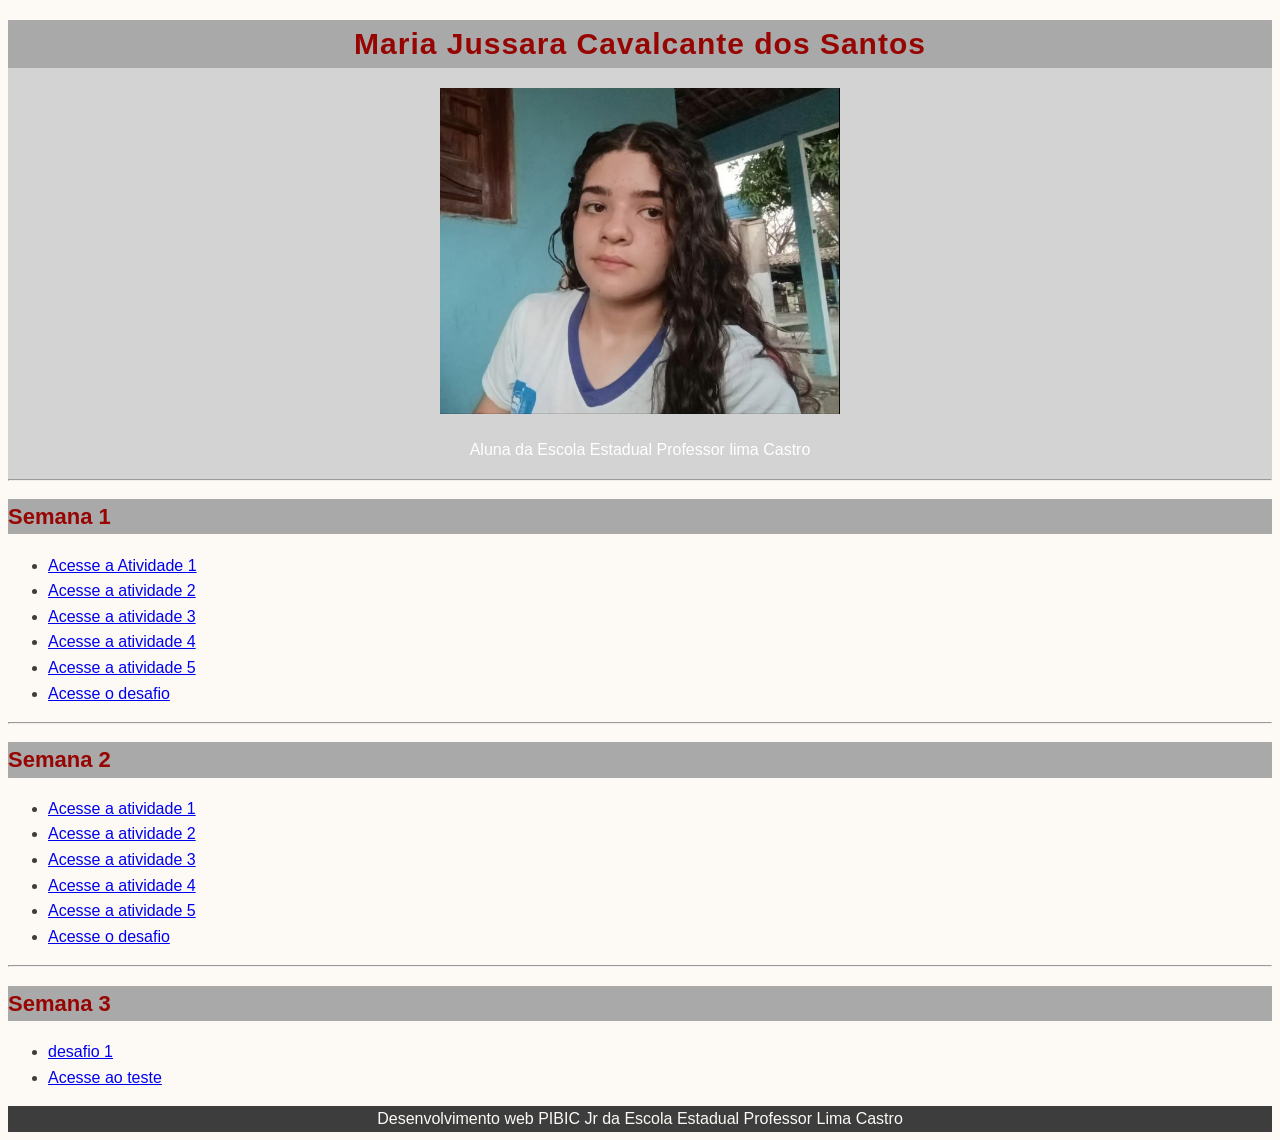
<file: index.html>
<!DOCTYPE html>
<html lang="pt-br">
<head>
    <meta charset="UTF-8">
    <meta name="viewport" content="width=device-width, initial-scale=1.0">
    <title>Meu projeto Web</title>
    <link rel="stylesheet" href="stile.css">
</head>
<body>
    <header>
   <h1>Maria Jussara Cavalcante dos Santos</h1> 
   <img class="minha-foto" src="IMG_20260611_094900.jpg"      alt="Minha foto" width="400">
   <p>Aluna da Escola Estadual Professor lima Castro</p>
  <hr>
    </header>
    <main>
 <h2 id="semana-1">Semana 1</h2>
   <ul>
    <li><a href="semana1/atv1.html">Acesse a Atividade 1</a></li>
    <li><a href="semana1/atv2.html">Acesse a atividade 2</a></li>
    <Li><a href="semana1/atv3.html">Acesse a atividade 3</a></Li>
    <li><a href="semana1/atv4.html">Acesse a atividade 4</a></li>
    <li><a href="semana1/atv5.html">Acesse a atividade 5</a></li>
    <li><a href="semana1/desafio1.html">Acesse o desafio</a></li>
   </ul>
 <hr>

<h2>Semana 2</h2>
   <ul>
    <li><a href="semana2/atv1.html">Acesse a atividade 1</a></li>
    <li><a href="semana2/brasil.html">Acesse a atividade 2</a></li>
    <li><a href="semana2/sedes.html">Acesse a atividade 3</a></li>
    <li><a href="semana2/curiosidades.html">Acesse a atividade 4</a></li>
    <li><a href="semana2/final.html">Acesse a atividade 5</a></li>
    <li><a href="semana2/desafio.html">Acesse o desafio</a></li>
   </ul>
<hr>
<h2>Semana 3</h2>
  <ul>
    <p>
     <li><a href="semana3/desafio.html">desafio 1 </a></li> 
     <li><a href="semana3/teste.css">Acesse ao teste</a></li>
    </p>






</ul>
    </main>
    <footer>Desenvolvimento web PIBIC Jr da Escola Estadual Professor Lima Castro</footer>
</body>
</html>
</file>
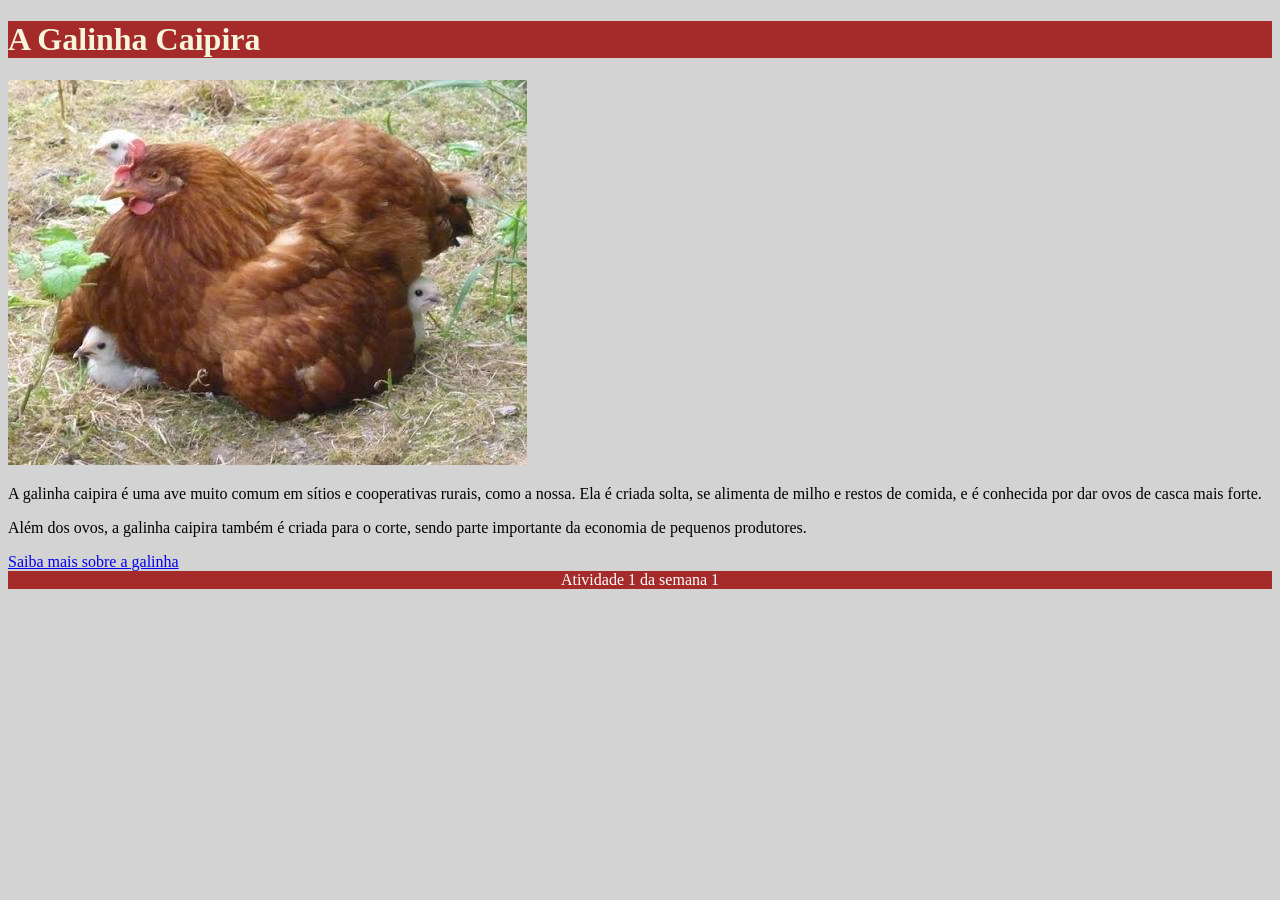
<file: semana1/atv1.html>
<!DOCTYPE html>
<html lang="pt-br">
<head>
    <meta charset="UTF-8">
    <meta name="viewport" content="width=device-width, initial-scale=1.0">
    <title>Atividade 1</title>
       <link rel="stylesheet"   href="../semana3/style.css">

</head>
<body>
    <header>
<h1>A Galinha Caipira</h1>
    </header>
    <img src="imagens1/galinha.jpeg" alt="Foto de uma galinha caipira">
    <p>A galinha caipira é uma ave muito comum em sítios e cooperativas rurais, como a nossa. Ela é criada solta, se alimenta de milho e restos de comida, e é conhecida por dar ovos de casca mais forte.</p>
    <p></p>
    <p>Além dos ovos, a galinha caipira também é criada para o corte, sendo parte importante da economia de pequenos produtores.</p>
    <p></p>
    <a href="https://pt.wikipedia.org/wiki/Galinha_caipira" target="_blank">Saiba mais sobre a galinha</a>
  <br>
<a href="../index.html"></a>
    <footer>Atividade 1 da semana 1</footer>

</body>
</html>
</file>
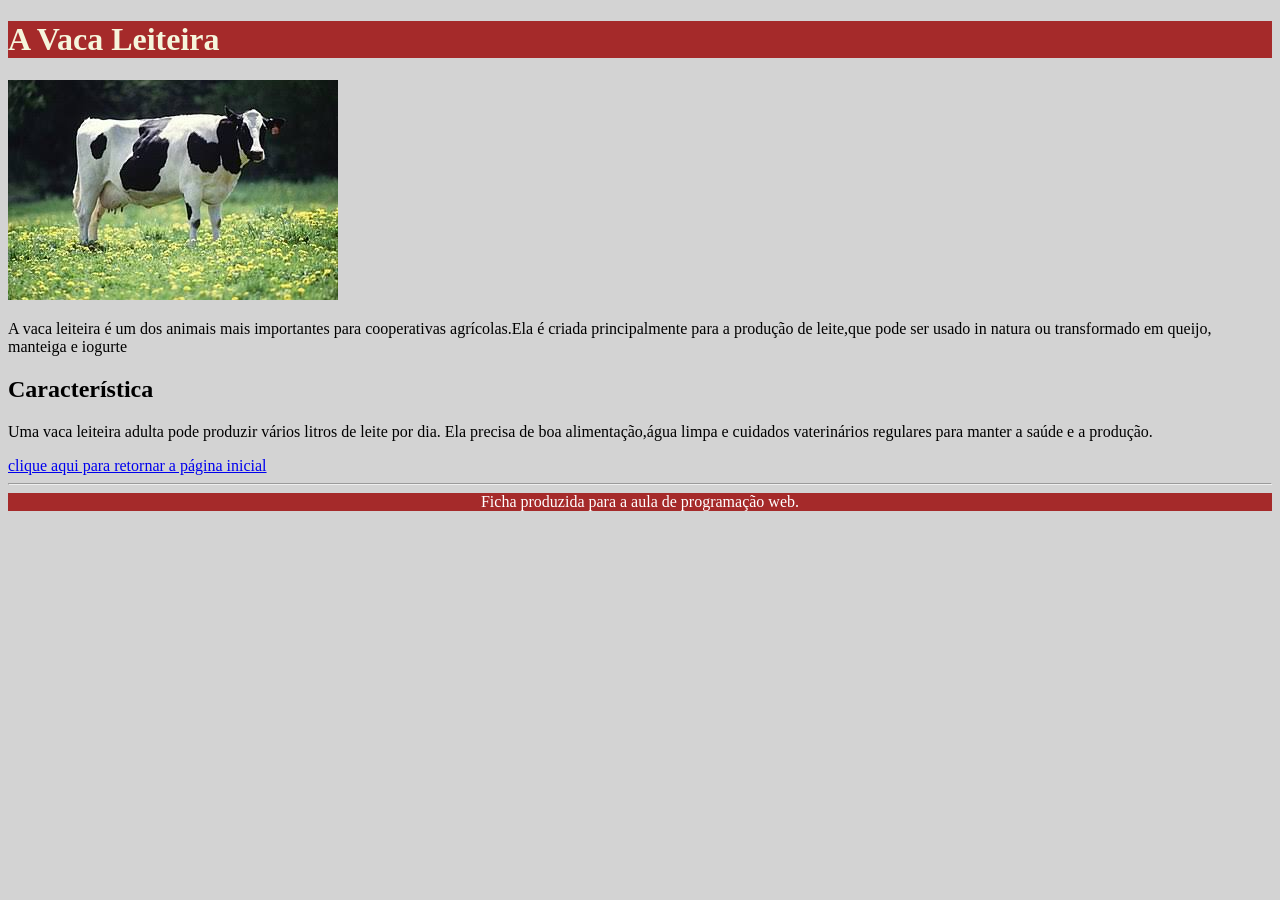
<file: semana1/atv2.html>
<!DOCTYPE html>
<html lang="pt-br">
<head>
    <meta charset="UTF-8">
    <meta name="viewport" content="width=device-width, initial-scale=1.0">
    <title>Atividade 2</title>
    <link rel="stylesheet"    href="../semana3/style.css">

</head>
<body>
    <header>
        <h1>A Vaca Leiteira</h1>
    </header>
    <img src="imagens1/vaca.jpeg"  alt="foto de uma vaca">
  <P>A vaca leiteira é um dos animais mais importantes para cooperativas agrícolas.Ela é criada principalmente para a produção de leite,que pode ser usado in natura ou transformado em queijo, manteiga e iogurte</P>
<h2>Característica</h2>
<P class="titulo">Uma vaca leiteira adulta pode produzir vários litros de leite por dia. Ela precisa de boa alimentação,água limpa e cuidados vaterinários regulares para manter a saúde e a produção.</P>
<a href="../index.html">clique aqui para retornar a página inicial</a>
<hr>
<footer>Ficha produzida para a aula de programação web.</footer>
</body>
</html>
</file>
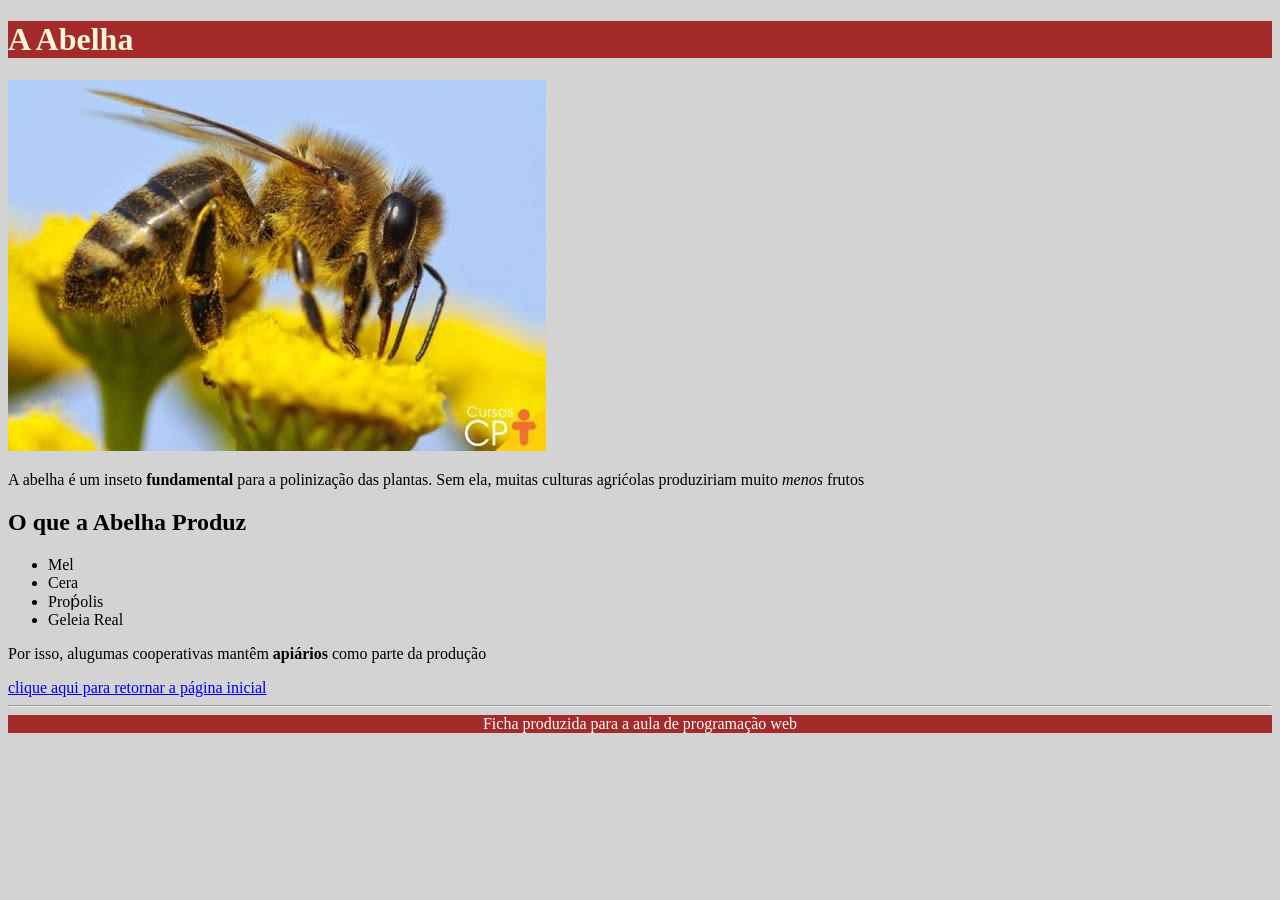
<file: semana1/atv3.html>
<!DOCTYPE html>
<html lang="pt-br">
<head>
    <meta charset="UTF-8">
    <meta name="viewport" content="width=device-width, initial-scale=1.0">
    <title>Atividade 3</title>
    <link rel="stylesheet"    href="../semana3/style.css">

</head>
<body>
    <header>
        <H1>A Abelha</H1>
    </header>
    <img src="imagens1/abelha.jpeg"    alt="foto de uma abelha">

  <P>A abelha é um inseto <strong>fundamental</strong> para a polinização das plantas. Sem ela, muitas culturas agrićolas produziriam muito <em>menos</em> frutos</P>

  <h2>O que a Abelha Produz</h2>
  <ul>

    <li>Mel</li>
    <li>Cera</li>
    <li>Proṕolis</li>
    <li>Geleia Real</li>
  </ul>
  <P>Por isso, alugumas cooperativas mantêm <strong>apiários</strong> como parte da produção</P>
 <a href="../index.html">clique aqui para retornar a página inicial</a>
 <hr>
  <footer>Ficha produzida para a aula de programação web</footer>
</body>
</html>
</file>
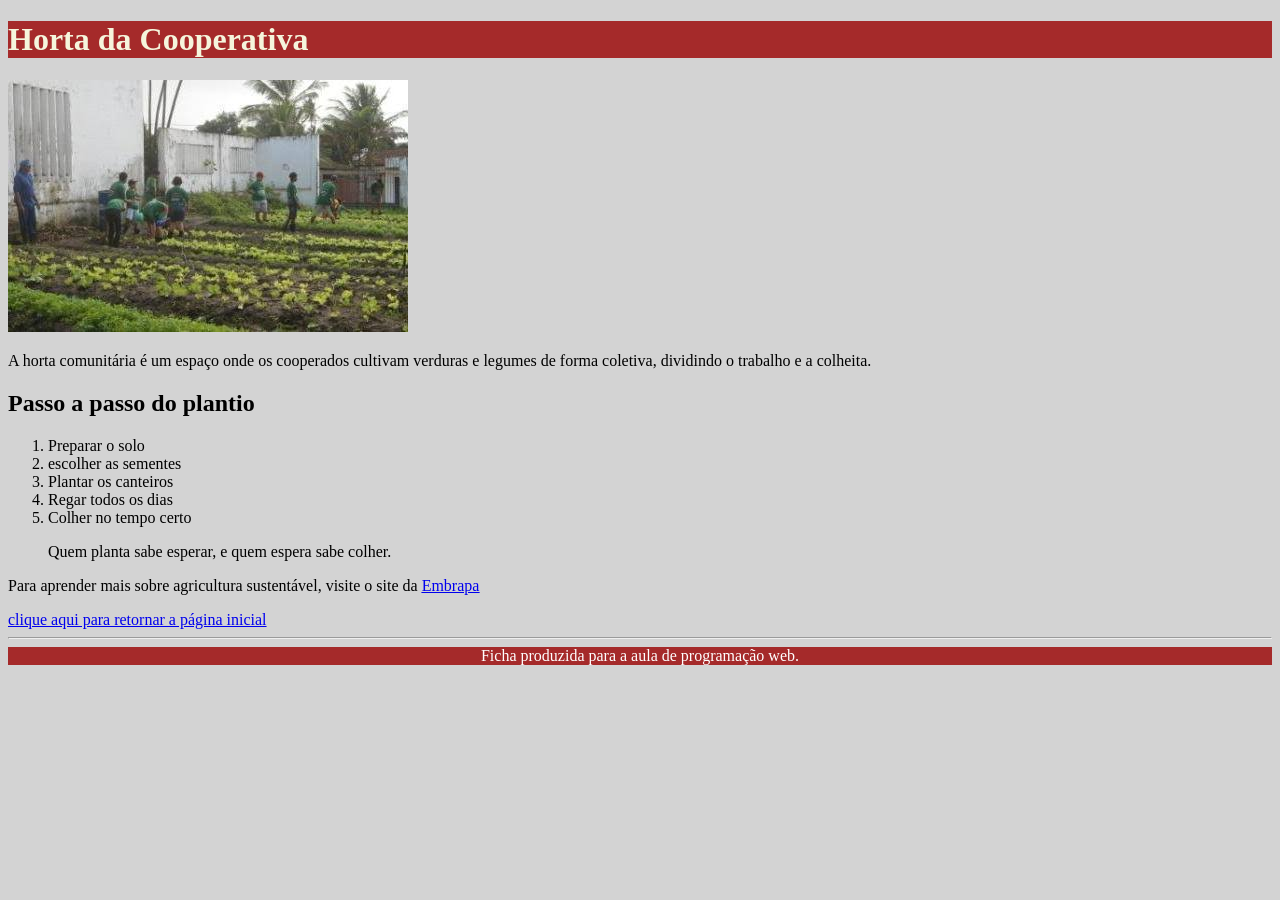
<file: semana1/atv4.html>
<!DOCTYPE html>
<html lang="pt-br">
<head>
    <meta charset="UTF-8">
    <meta name="viewport" content="width=device-width, initial-scale=1.0">
    <title>Atividade 4</title>
    <link rel="stylesheet"   href="../semana3/style.css">
</head>
<body>
    <header>
        <h1>Horta da Cooperativa</h1>
    </header>
       <img src="imagens1/horta.jpeg" alt="foto de uma horta">
       <P>A horta comunitária é um espaço onde os cooperados cultivam verduras e legumes de forma coletiva, dividindo o trabalho e a colheita.</P>
       <h2>Passo a passo do plantio</h2>
       <ol>
        <LI>Preparar o solo</LI>
        <LI>escolher as sementes</LI>
        <li>Plantar os canteiros </li>
        <li>Regar todos os dias </li>
        <LI>Colher no tempo certo</LI>
       </ol>
     <blockquote>Quem planta sabe esperar, e quem espera sabe colher.</blockquote>
     <P>Para aprender mais sobre agricultura sustentável, visite o site da <A href="https://www.embrapa.br/" target="_blank"><u>Embrapa</u></A></P>
    <a href="../index.html">clique aqui para retornar a página inicial</a>
    <hr>
     <footer>Ficha produzida para a aula de programação web.</footer>
    </body>
</html>
</file>
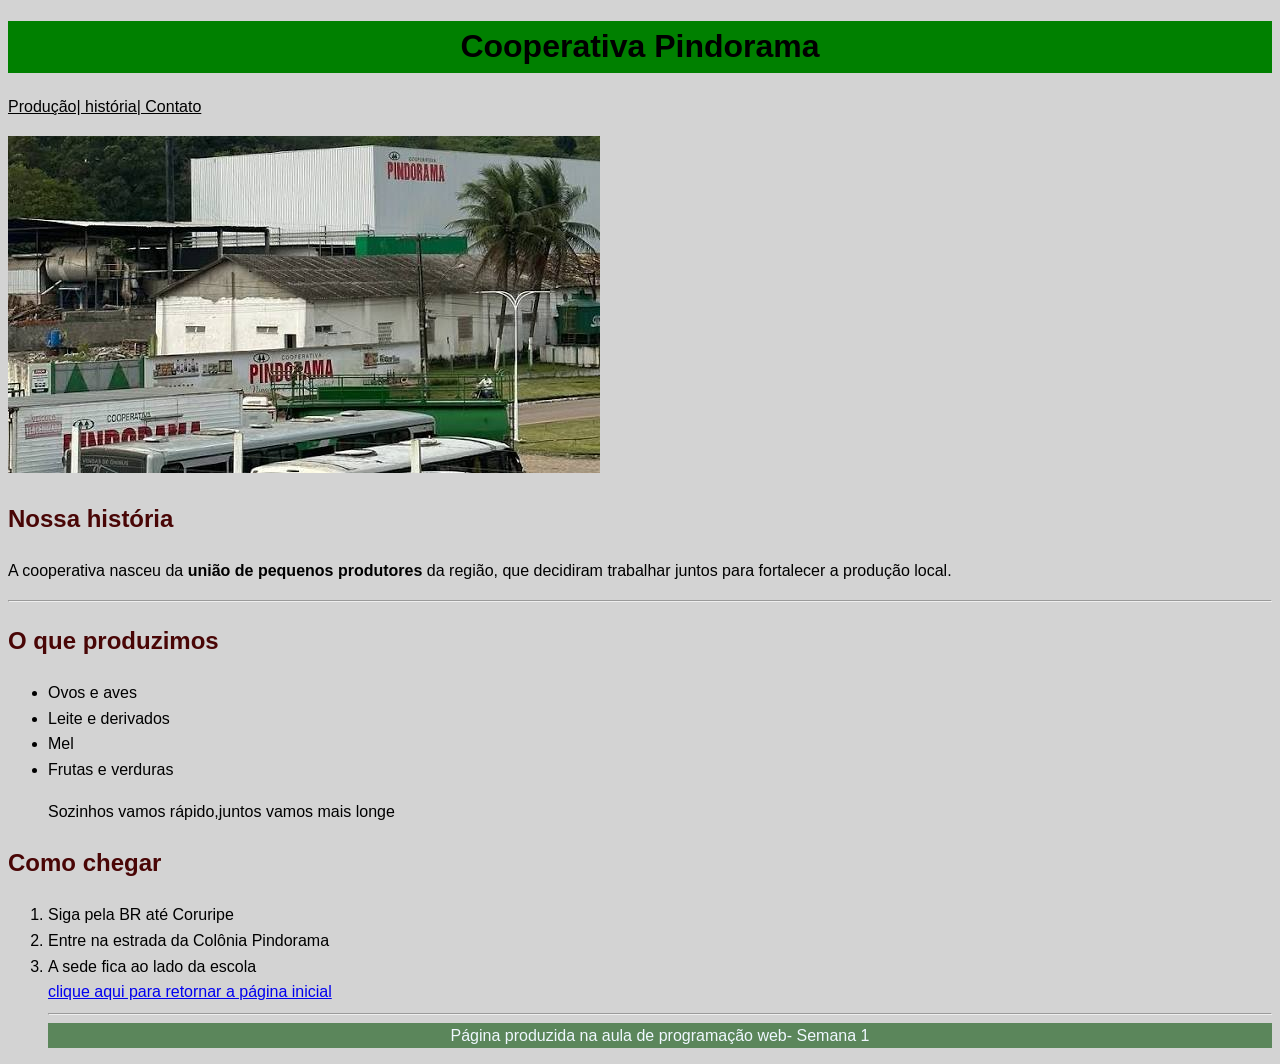
<file: semana1/atv5.html>
<!DOCTYPE html>
<html lang="pt-br">
<head>
    <meta charset="UTF-8">
    <meta name="viewport" content="width=device-width, initial-scale=1.0">
    <title>Atividade 5</title>
    <link rel="stylesheet"  href="stile.css">
</head>
<body>
    <header>
        <h1>Cooperativa Pindorama</h1>    
    </header>
   <P><U>Produção| história| Contato</U></P>
   <img src="imagens1/cp.jpeg" alt="foto da cooperativa Pindorama" >
   <H2>Nossa história</H2>
   <P>A cooperativa nasceu da <strong>união de pequenos produtores</strong> da região, que decidiram trabalhar juntos para fortalecer a produção local.</P>
<hr>

   <H2>O que produzimos</H2>
   <ul>
    <LI>Ovos e aves</LI>
    <li>Leite e derivados</li>
    <li>Mel</li>
    <LI>Frutas e verduras</LI>
   </ul>
   <blockquote>Sozinhos vamos rápido,juntos vamos mais longe</blockquote>

   <H2>Como chegar</H2>
   <ol>
    <li>Siga pela BR até Coruripe</li>
    <li>Entre na estrada da Colônia Pindorama</li>
    <LI>A sede fica ao lado da escola</LI>
   <a href="../index.html">clique aqui para retornar a página inicial</a>
   <hr>
    <footer>Página produzida na aula de programação web- Semana 1</footer>
   </ol>
</body>
</html>
</file>
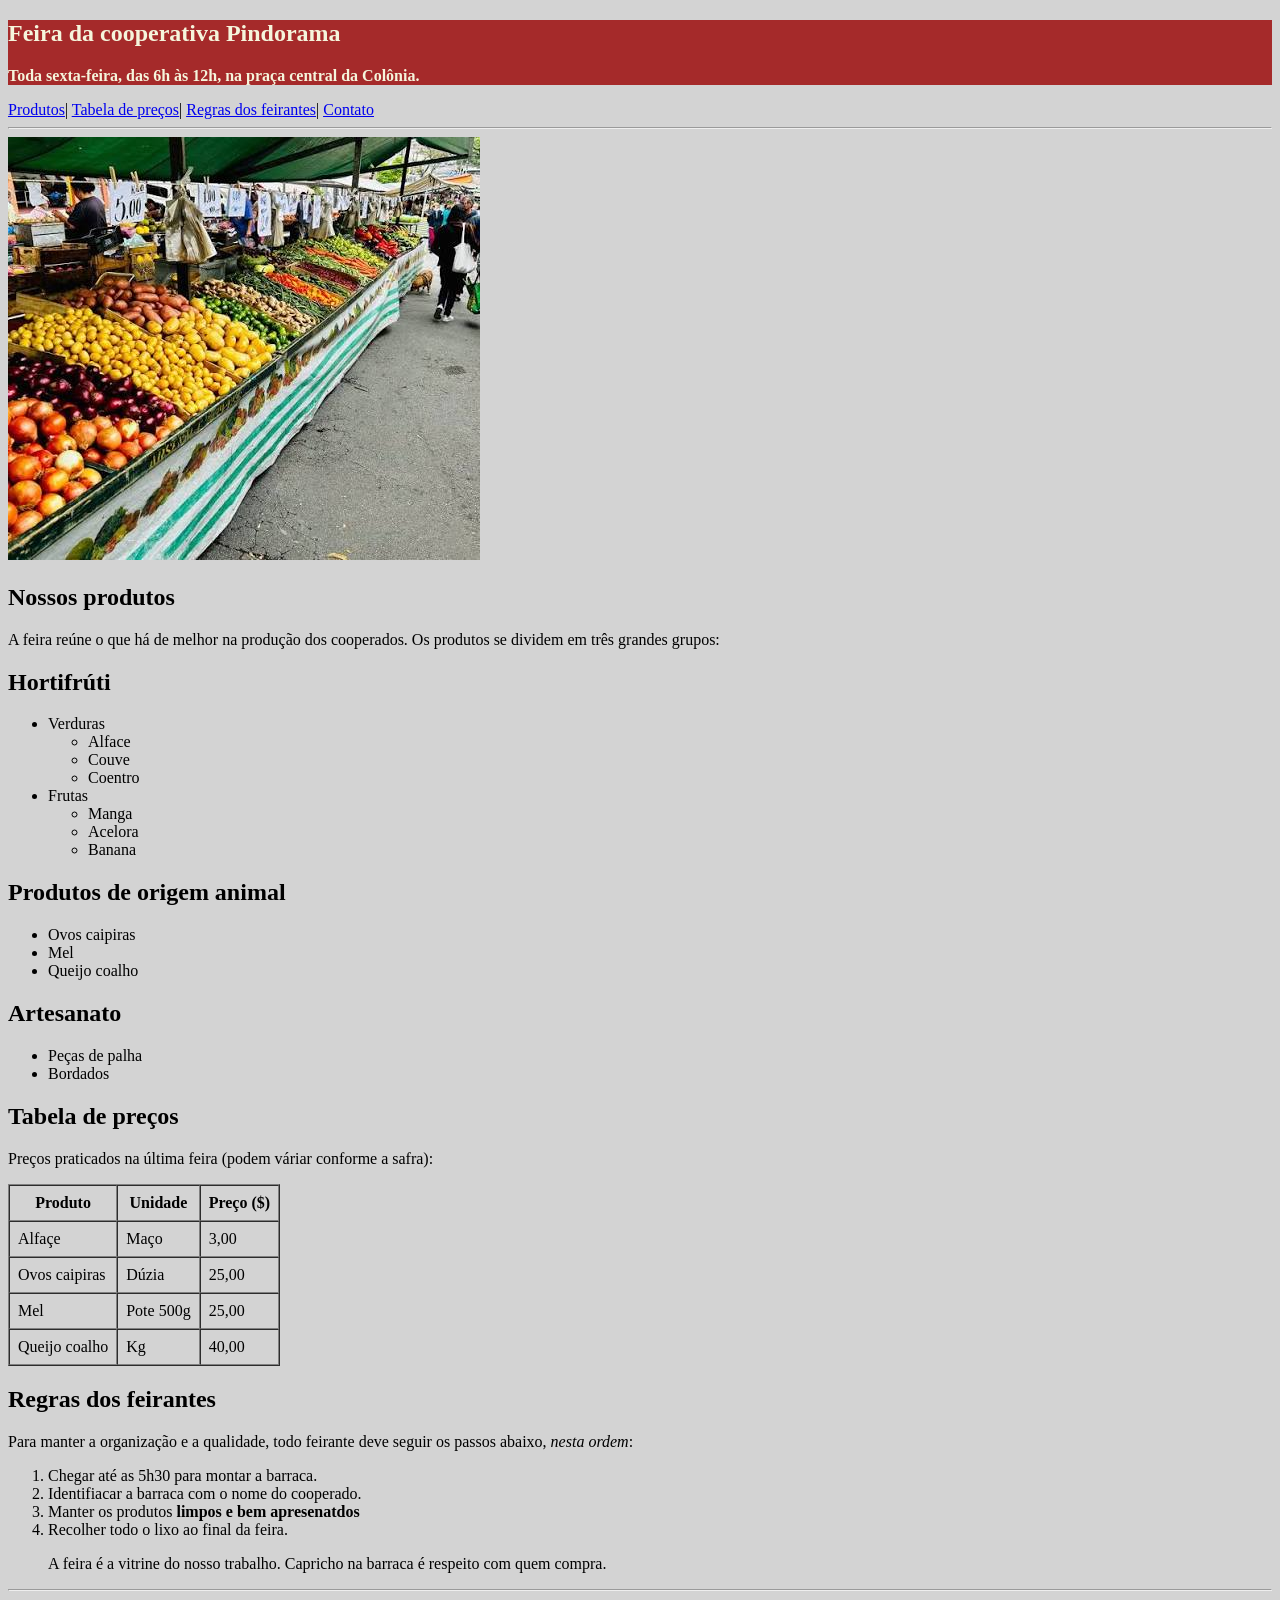
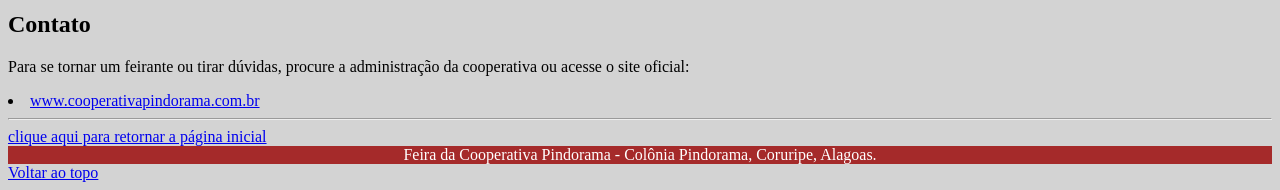
<file: semana1/desafio1.html>
<!DOCTYPE html>
<html lang="pt-br">
<head>
    <meta charset="UTF-8">
    <meta name="viewport" content="width=device-width, initial-scale=1.0">
    <title>Desafio 1</title>
    <link rel="stylesheet"   href="../semana3/style.css">

</head>
<body>

        <header>
<section id="inicio">
        <h1>Feira da cooperativa Pindorama</h1>
        <P><strong>Toda sexta-feira, das 6h às 12h, na praça central da Colônia.</strong></P>
    </header>
    <nav>
   <a href="#Produtos"><u>Produtos</u></a>|        
   <a href="#Tabela de preços"><U>Tabela de preços</U></a>|
   <a href="#Regras dos feirantes"><u>Regras dos feirantes</u></a>|
   <A href="#Contato"><u>Contato</u></A>
   </nav>
 </section>
    <hr>


  <img src="imagens1/feira.jpeg"> 
<section id="Produtos">
  <H2>Nossos produtos</H2>
  <p>A feira reúne o que há de melhor na produção dos cooperados. Os produtos se dividem em três grandes grupos:</p>
<h2>Hortifrúti</h2>
<ul>
    <li>Verduras
<ul>
              <li>Alface</li>
              <li>Couve</li>
              <li>Coentro</li>
              </ul>
            </LI>
            <li>Frutas
                <ul>
                    <li>Manga</li>
                    <li>Acelora</li>
                    <li>Banana</li>
                    </ul>
                    </li>
                    </ul>
                    <H2>Produtos de origem animal</H2>
                    <ul>
                        <li>Ovos caipiras</li>
                        <li>Mel</li>
                        <li>Queijo coalho</li>
                    </ul>
                    <h2>Artesanato</h2>
                    <ul>
                        <LI>Peças de palha</LI>
                        <li>Bordados</li>
                    </ul>
                    <section Id="Tabela de preços">
                    <H2>Tabela de preços</H2>
                    <p>Preços praticados na última feira (podem váriar conforme a safra):</p>
                    <tr>
                        <table border="1"  cellspacing="0" cellpadding="8">
                    </tr>
                    <th><strong>Produto</strong></th>
                    <th><strong>Unidade</strong></th>
                    <th><strong>Preço ($)</strong></th>


                    <tr>
                        <td>Alfaçe</td>
                        <td>Maço</td>
                        <td>3,00</td>
                    </tr>

                    <tr>
                        <td>Ovos caipiras</td>
                        <td>Dúzia</td>
                        <td>25,00</td>
                    </tr>


                    <tr>
                        <td>Mel</td>
                    <td>Pote 500g</td>
                    <td>25,00</td>
                    </tr>

                    <tR>
                        <td>Queijo coalho</td>
                        <td>Kg</td>
                        <td>40,00</td>
                    </tR>
                    </table>
                    </section>

  <section id="Regras dos feirantes">                
<h2>Regras dos feirantes</h2>
<p>Para manter a organização e a qualidade, todo feirante deve seguir os passos abaixo, <em>nesta ordem</em>:</p>
<OL>
    <li>Chegar até as 5h30 para montar a barraca.</li>
    <li>Identifiacar a barraca com o nome do cooperado.</li>
    <li>Manter os produtos <strong>limpos e bem apresenatdos</strong></li>
    <li>Recolher todo o lixo ao final da feira.</li>


</OL>
<blockquote>A feira é a vitrine do nosso trabalho. Capricho na barraca é respeito com quem compra.</blockquote>
</section>  
<hr>
<section id="Contato">
<H2>Contato</H2>
<p> Para se tornar um feirante ou tirar dúvidas, procure a administração da cooperativa ou acesse o site oficial:</p>
</section>
<li><a href="https://www.cooperativapindorama.com.br/" target="_blank">www.cooperativapindorama.com.br</a></li>
<hr>
<a href="../index.html">clique aqui para retornar a página inicial</a>
<footer>Feira da Cooperativa Pindorama - Colônia Pindorama, Coruripe, Alagoas.</footer>
<nav>
<A href="#inicio">Voltar ao topo</A>
</nav>
</body>
</html>
</file>
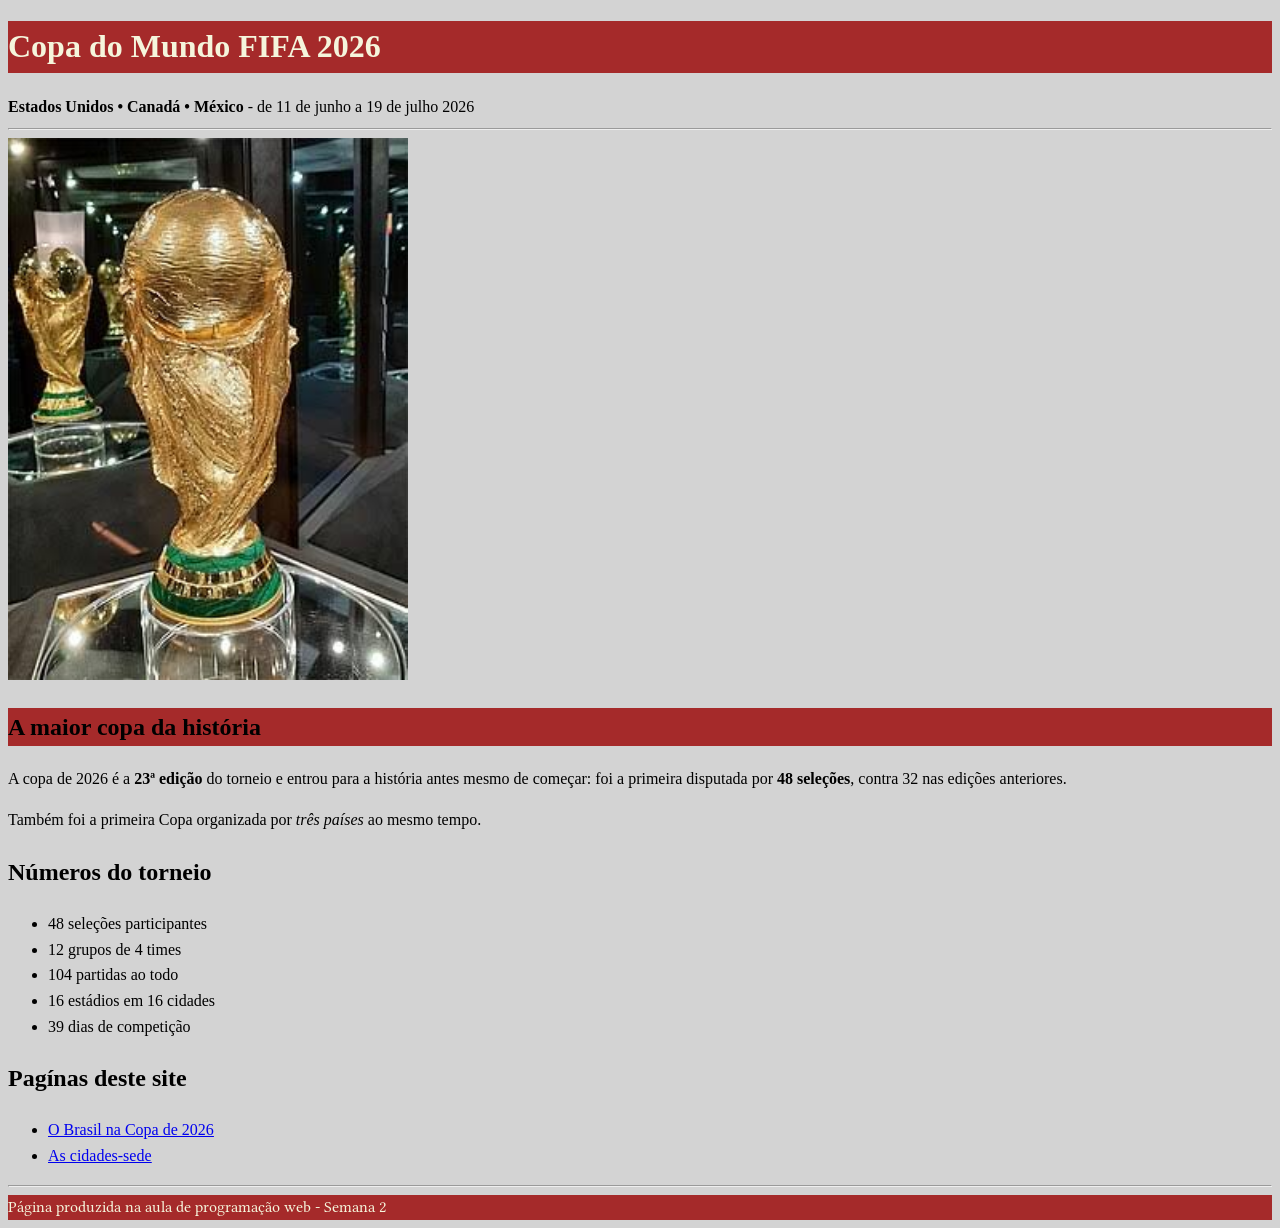
<file: semana2/atv1.html>
<!DOCTYPE html>
<html lang="pt-br">
<head>
    <meta charset="UTF-8">
    <meta name="viewport" content="width=device-width, initial-scale=1.0">
    <title>Atividade 1 da semana 2</title>
    <link rel="stylesheet"    href="estilo.css">
    <link rel="preconnect" href="https://fonts.googleapis.com">
<link rel="preconnect" href="https://fonts.gstatic.com" crossorigin>
<link href="https://fonts.googleapis.com/css2?family=Libertinus+Math&display=swap" rel="stylesheet">
</head>
<body>
    <header>
    <h1>Copa do Mundo FIFA 2026</h1>
    </header>
    <strong>Estados Unidos • Canadá • México </strong>- de 11 de junho a 19 de julho 2026
<hr>
<img src="imagens2/taça.jpeg"   alt="taça da copa do mundo"   width="400">
<h2 class="bonito">A maior copa da história</h2>
<p >A copa de 2026 é a <strong>23ª edição</strong> do torneio e entrou para a história antes mesmo de começar: foi a primeira disputada por <strong>48 seleções</strong>, contra 32 nas edições anteriores.<p>
<P>Também foi a primeira Copa organizada por <em>três países</em> ao mesmo tempo.</P>
<h2>Números do torneio</h2>
<ul>
    <li>48 seleções participantes </li>
    <li>12 grupos de 4 times </li>
    <li>104 partidas ao todo</li>
    <li>16 estádios em 16 cidades</li>
    <li>39 dias de competição</li>
</ul>
<h2>Pagínas deste site</h2>
<uL>
    <li><a href="brasil.html"><u>O Brasil na Copa de 2026</u></a></li>
    <li><a href="sedes.html"><u>As cidades-sede</u></a></li>
</uL>
<hr>
<footer class="fonte">Página produzida na aula de programação web - Semana 2</footer>
</body>
</html>
</file>
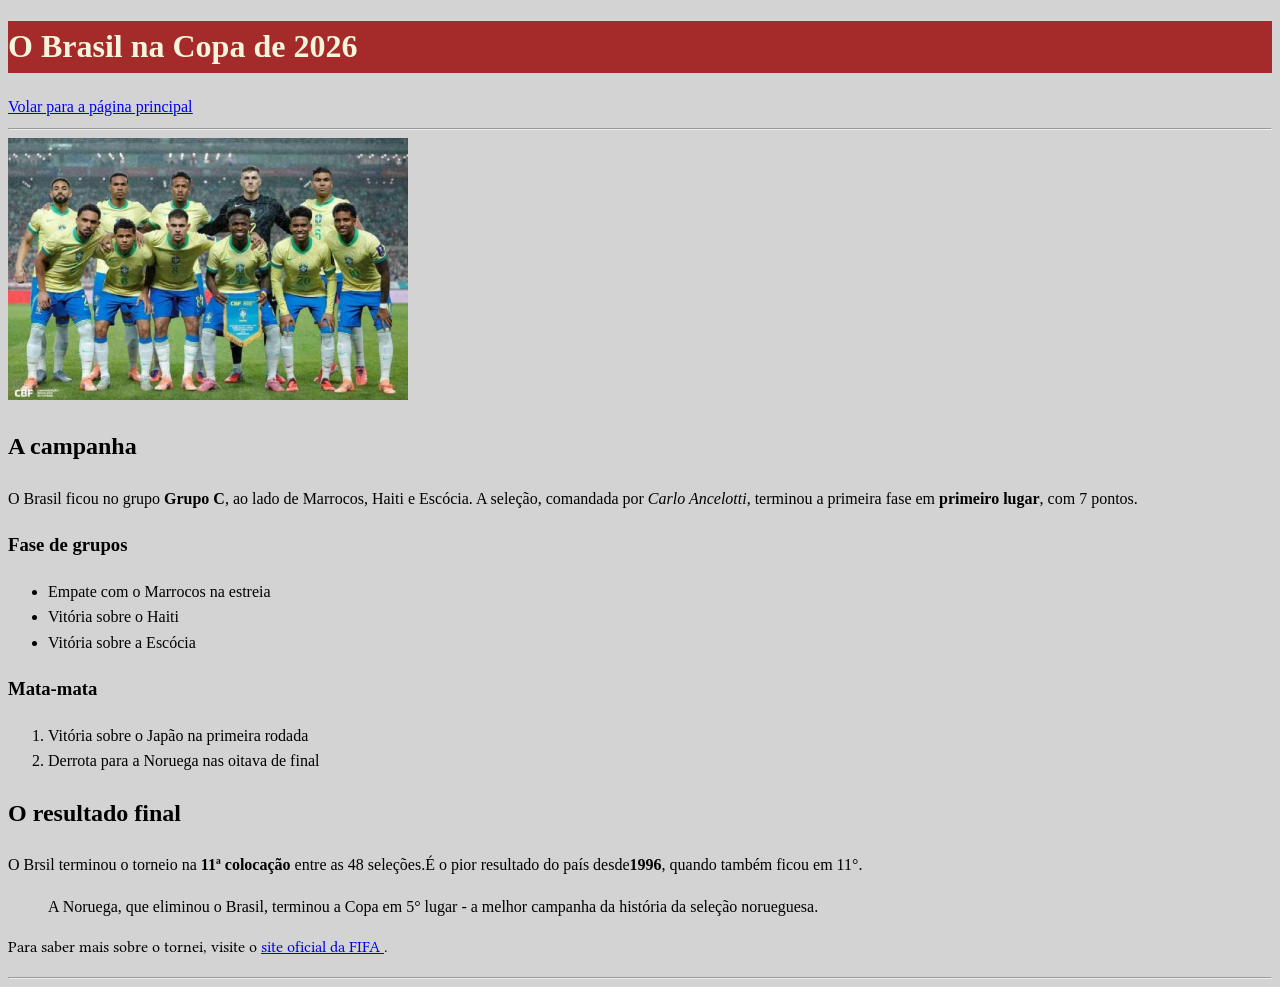
<file: semana2/brasil.html>
<!DOCTYPE html>
<html lang="pt-br">
<head>
    <meta charset="UTF-8">
    <meta name="viewport" content="width=device-width, initial-scale=1.0">
    <title>Atividade 2 da semana 2</title>
    <link rel="stylesheet"   href="estilo.css">
    <link rel="preconnect" href="https://fonts.googleapis.com">
<link rel="preconnect" href="https://fonts.gstatic.com" crossorigin>
<link href="https://fonts.googleapis.com/css2?family=Libertinus+Math&display=swap" rel="stylesheet">
</head>
<body>
    <header>
        <h1>O Brasil na Copa de 2026</h1>
    </header>
    <A href="atv1.html"><u>Volar para a página principal</u></A>
    <hr>
<img src="imagens2/seleção.webp"   alt="foto da seleção de 2026" width="400">
<h2>A campanha</h2>
<p>O Brasil ficou no grupo <strong>Grupo C</strong>, ao lado de Marrocos, Haiti e Escócia. A seleção, comandada por <em>Carlo Ancelotti</em>, terminou a primeira fase em <strong>primeiro lugar</strong>, com 7 pontos.</p>
    <h3>Fase de grupos</h3>
    <ul>
        <li>Empate com o Marrocos na estreia </li>
        <li>Vitória sobre o Haiti</li>
        <li>Vitória sobre a Escócia</li>
    </ul>
    <h3>Mata-mata</h3>
    <ol>
        <li>Vitória sobre o Japão na primeira rodada </li>
        <li>Derrota para a Noruega nas oitava de final</li>
    </ol>
    <h2>O resultado final</h2>
    <p>O Brsil terminou o torneio na <strong>11ª colocação  </strong>entre as 48 seleções.É o pior resultado do país desde<strong>1996</strong>, quando também ficou em 11°.</p>
<blockquote>A Noruega, que eliminou o Brasil, terminou a Copa em 5° lugar - a melhor campanha da história da seleção norueguesa.</blockquote>
<p class="fonte">Para saber mais sobre o tornei, visite o <a href=" https://www.fifa.com/pt" target="_blank"> site oficial da FIFA </a>.</p>
<hr>

</body>
</html>
</file>
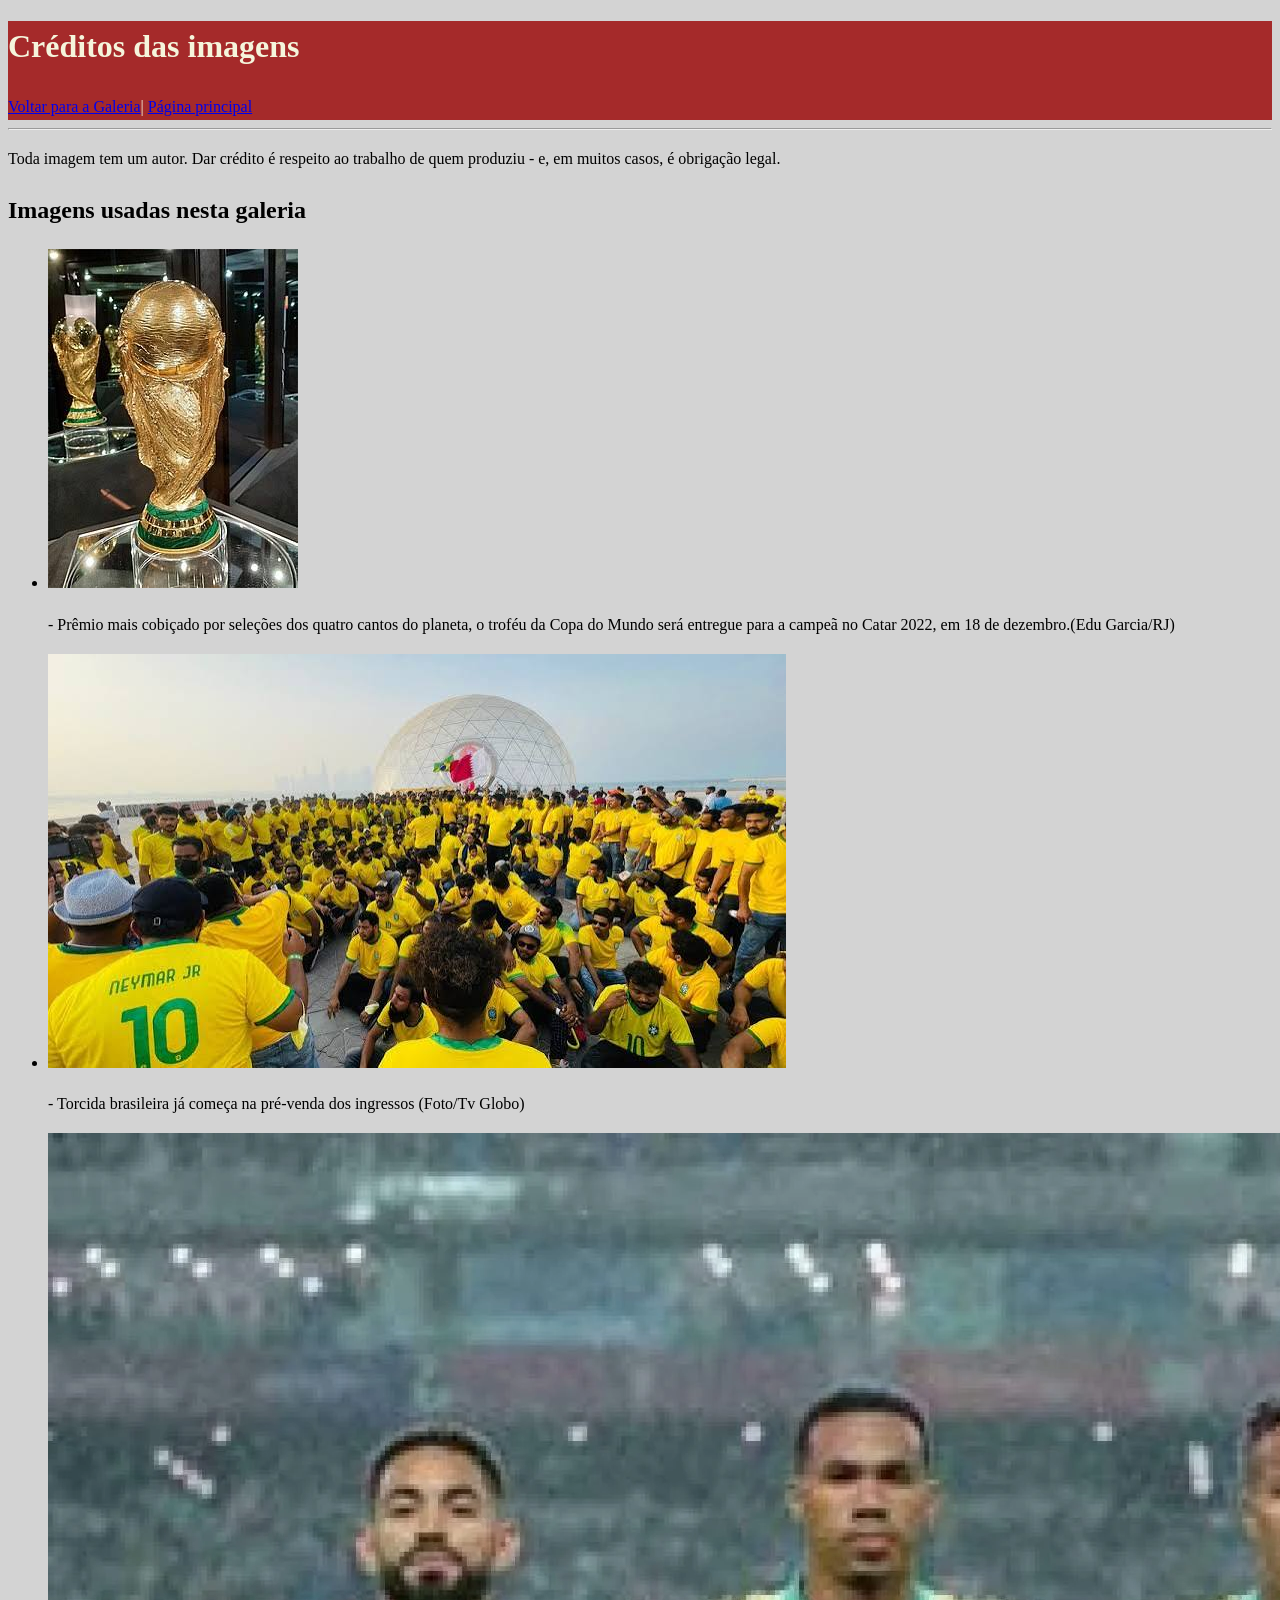
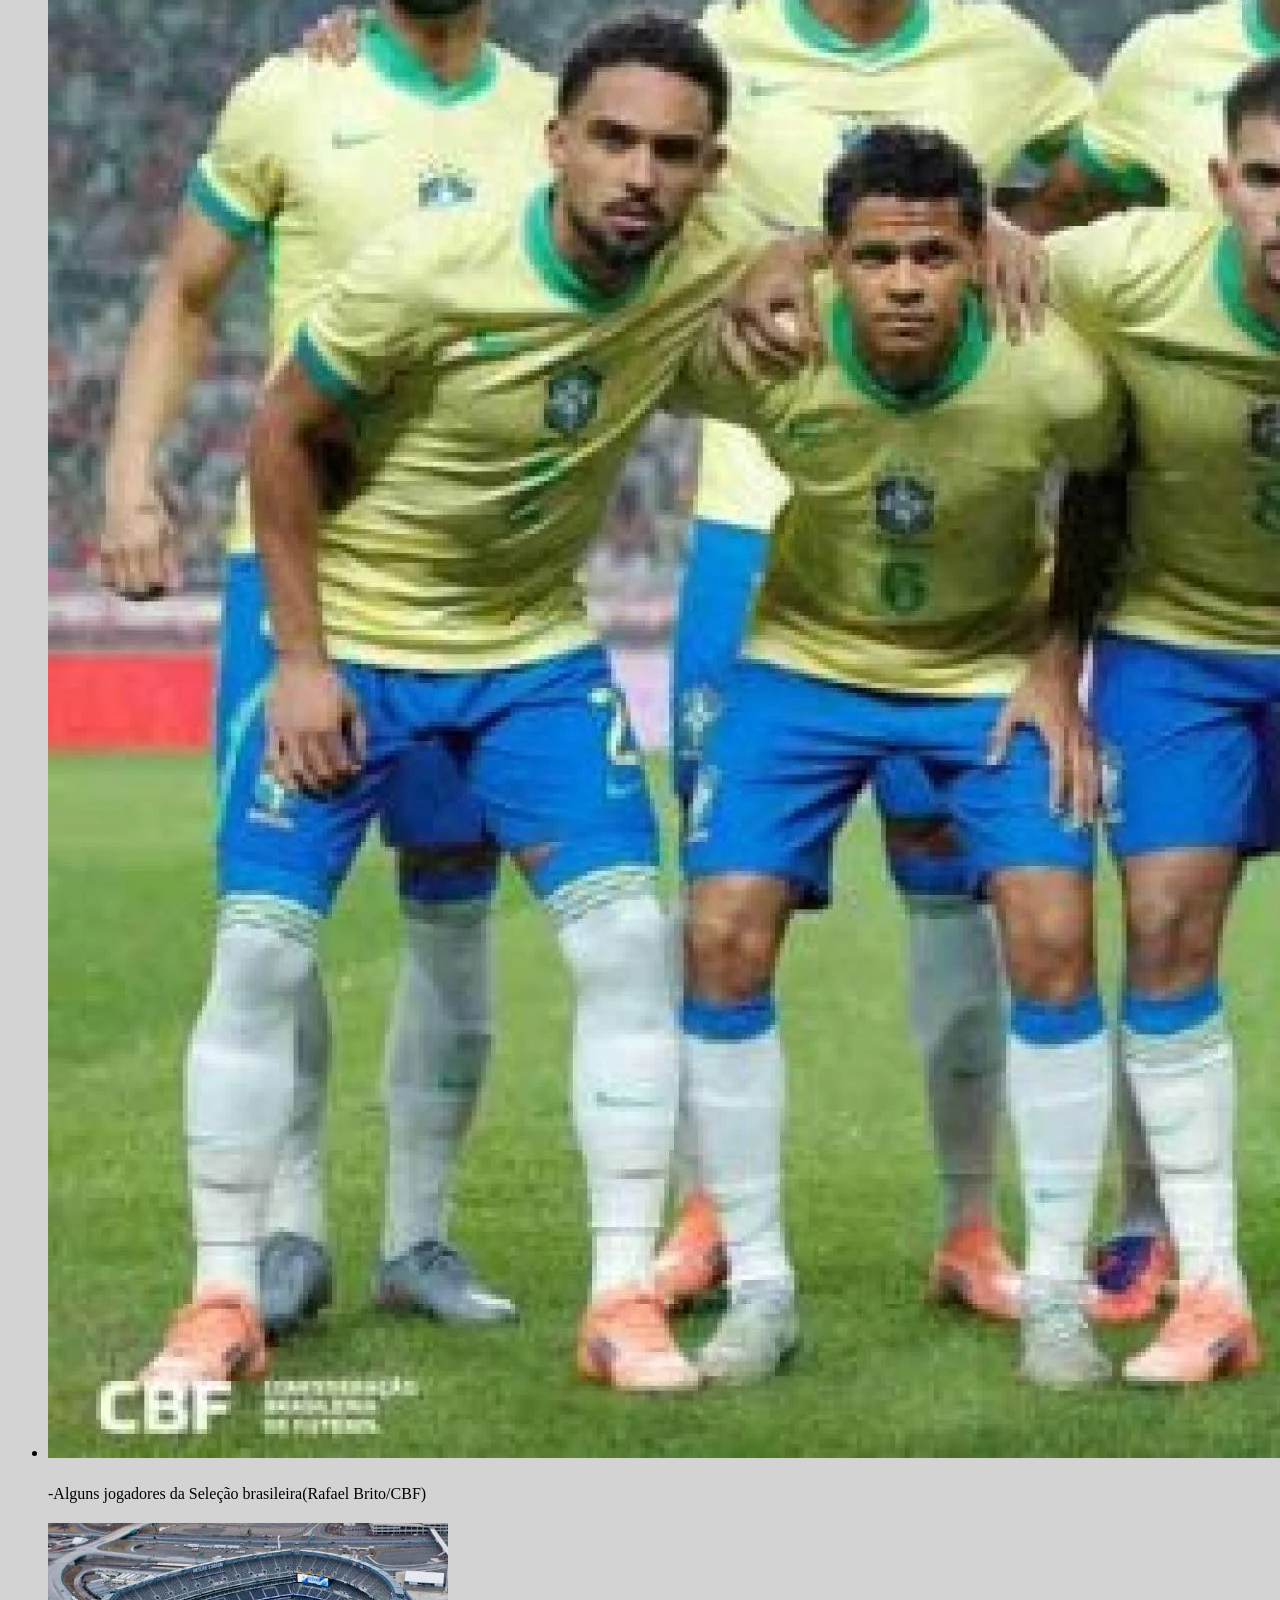
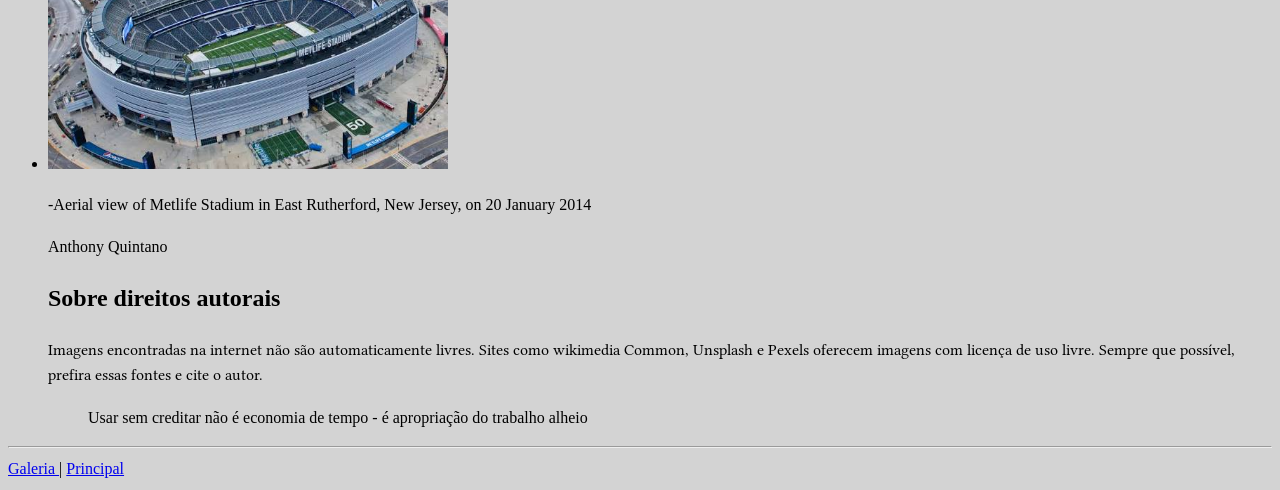
<file: semana2/creditos.html>
<!DOCTYPE html>
<html lang="pt-br">
<head>
    <meta charset="UTF-8">
    <meta name="viewport" content="width=device-width, initial-scale=1.0">
    <title>Descrições</title>
    <link rel="stylesheet"    href="estilo.css">
    <link rel="preconnect" href="https://fonts.googleapis.com">
<link rel="preconnect" href="https://fonts.gstatic.com" crossorigin>
<link href="https://fonts.googleapis.com/css2?family=Libertinus+Math&display=swap" rel="stylesheet">
</head>
<body>
    <header>
        <h1>Créditos das imagens</h1>
     <a href="desafio.html">Voltar para a Galeria</a>|
     <A href="atv1.html">Página principal</A> 
    </header>
    <hr>
    <main>
        <p>Toda imagem tem um autor. Dar crédito é respeito ao trabalho de quem produziu - e, em muitos casos, é obrigação legal.</p>
<h2>Imagens usadas nesta galeria</h2>
<ul>
    <li><img src="imagens2/taça.jpeg"></li>
        <p>- Prêmio mais cobiçado por seleções dos quatro cantos do planeta, o troféu da Copa do Mundo será entregue para a campeã no Catar 2022, em 18 de dezembro.(Edu Garcia/RJ)</p>
    <li> <img src="imagens2/torcida.jpeg"></li>
    <p>- Torcida brasileira já começa na pré-venda dos ingressos (Foto/Tv Globo)</p>
    <li><img src="imagens2/seleção.webp"></li>
    <p>-Alguns jogadores da Seleção brasileira(Rafael Brito/CBF)</p>
    <li><img src="imagens2/estadio.jpeg" width="400"></li>
        <p>-Aerial view of Metlife Stadium in East Rutherford, New Jersey, on 20 January 2014</p>
Anthony Quintano </li>
<h2>Sobre direitos autorais</h2>
<p class="fonte">Imagens encontradas na internet <sttrong>não são automaticamente livres.</sttrong> Sites como wikimedia Common, Unsplash e Pexels oferecem imagens com licença de uso livre. Sempre que possível, prefira essas fontes e cite o autor.</p>
   <blockquote>Usar sem creditar não é economia de tempo - é apropriação do trabalho alheio </blockquote>
</main>
<hr>
<a href="desafio.html">Galeria </a>|
<a href="atv1.html">Principal</a>



</body>
</html>
</file>
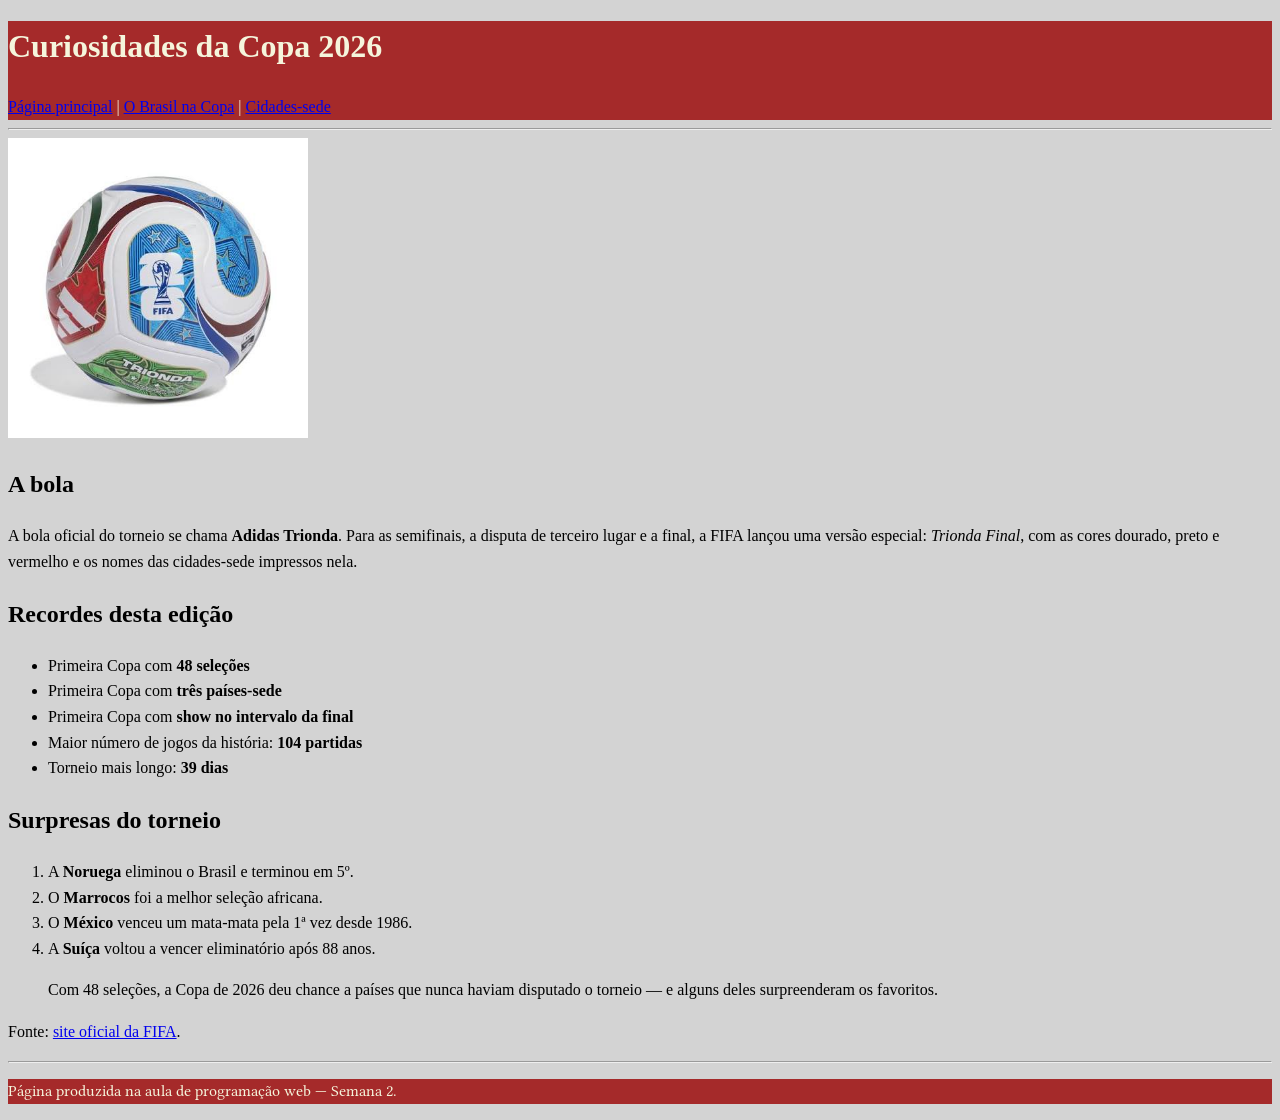
<file: semana2/curiosidades.html>
<!DOCTYPE html>
<html lang="pt-br">
<head>
    <meta charset="UTF-8">
    <meta name="viewport" content="width=device-width, initial-scale=1.0">
    <title>Curiosidades da Copa 2026</title>
    <link rel="stylesheet"     href="estilo.css">
    <link rel="preconnect" href="https://fonts.googleapis.com">
<link rel="preconnect" href="https://fonts.gstatic.com" crossorigin>
<link href="https://fonts.googleapis.com/css2?family=Libertinus+Math&display=swap" rel="stylesheet">
</head>
<body>

<header>
<h1>Curiosidades da Copa 2026</h1>
<nav>
<a href="atv1.html">Página principal</a> |
<a href="brasil.html">O Brasil na Copa</a> |
<a href="sedes.html">Cidades-sede</a>
</nav>
</header>

<hr>

<main>

<img src="imagens2/bola.jpeg" alt="foto de uma bola da copa de 2026" width="300">

<h2>A bola</h2>
<p>A bola oficial do torneio se chama <strong>Adidas Trionda</strong>.
Para as semifinais, a disputa de terceiro lugar e a final, a FIFA lançou uma
versão especial: <em>Trionda Final</em>, com as cores dourado, preto e
vermelho e os nomes das cidades-sede impressos nela.</p>

<h2>Recordes desta edição</h2>
<ul>
<li>Primeira Copa com <strong>48 seleções</strong></li>
<li>Primeira Copa com <strong>três países-sede</strong></li>
<li>Primeira Copa com <strong>show no intervalo da final</strong></li>
<li>Maior número de jogos da história: <strong>104 partidas</strong></li>
<li>Torneio mais longo: <strong>39 dias</strong></li>
</ul>

<h2>Surpresas do torneio</h2>
<ol>
<li>A <strong>Noruega</strong> eliminou o Brasil e terminou em 5º.</li>
<li>O <strong>Marrocos</strong> foi a melhor seleção africana.</li>
<li>O <strong>México</strong> venceu um mata-mata pela 1ª vez desde 1986.</li>
<li>A <strong>Suíça</strong> voltou a vencer eliminatório após 88 anos.</li>
</ol>

<blockquote>
<p>Com 48 seleções, a Copa de 2026 deu chance a países que nunca haviam
disputado o torneio — e alguns deles surpreenderam os favoritos.</p>
</blockquote>

<p>Fonte: <a href="https://www.fifa.com" target="_blank">site oficial da FIFA</a>.</p>

</main>

<hr>



<footer>
<p class="fonte">Página produzida na aula de programação web — Semana 2.</p>
</footer>

</body>
</html>
</file>
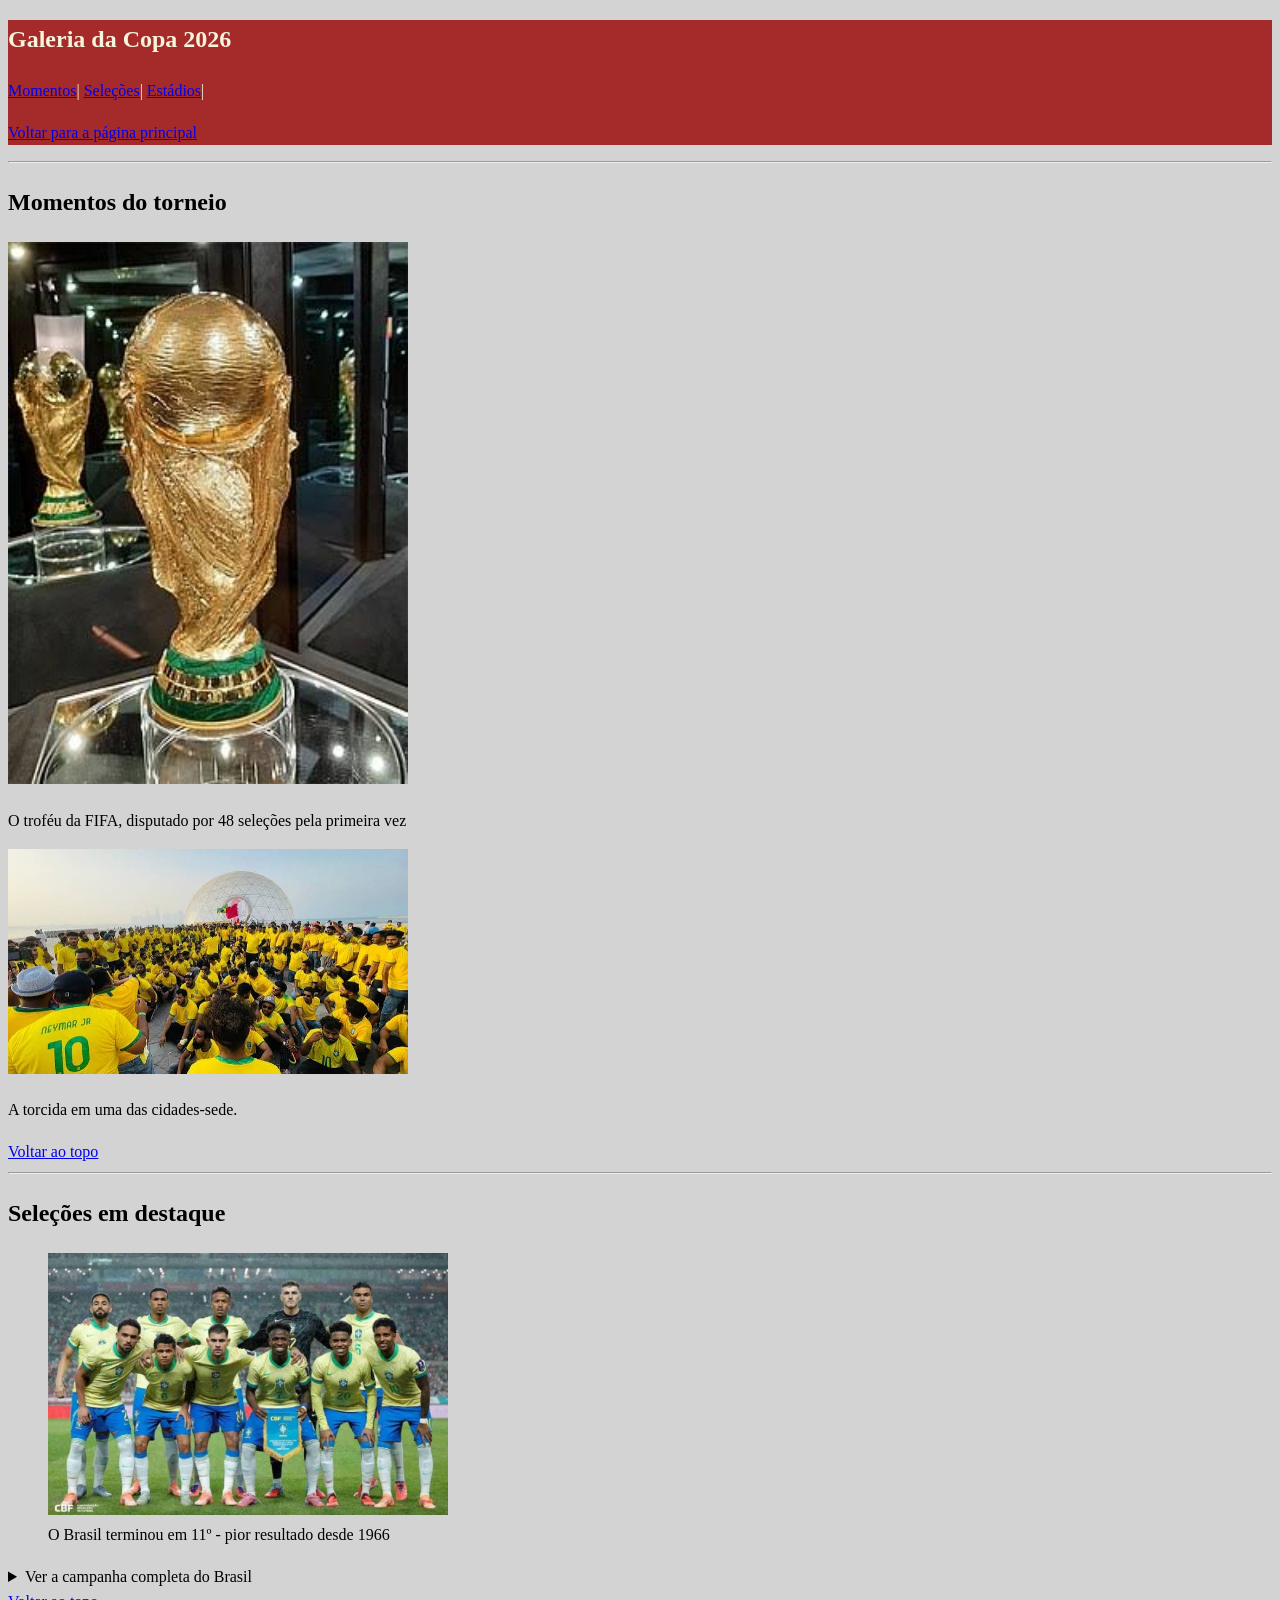
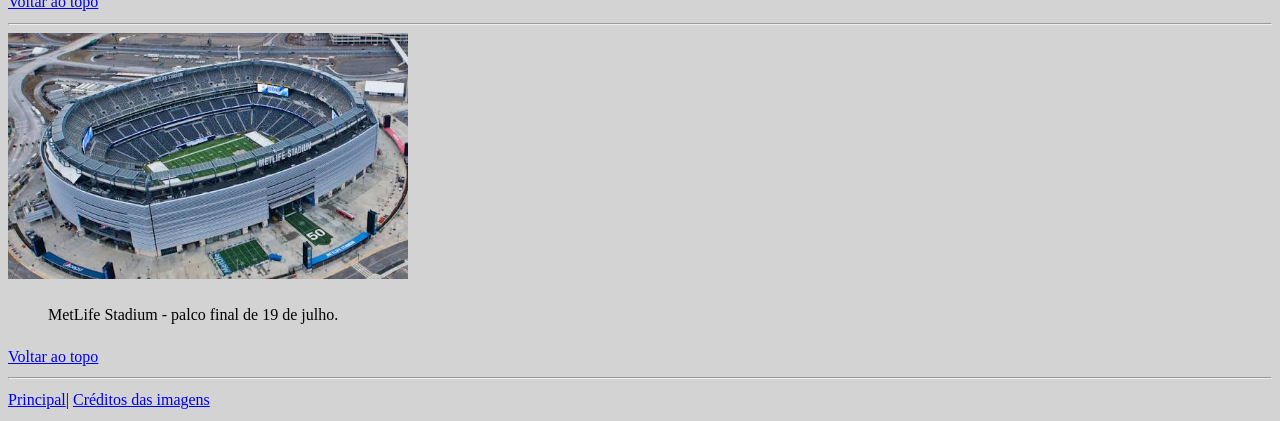
<file: semana2/desafio.html>
<!DOCTYPE html>
<html lang="pt-br">
<head>
    <meta charset="UTF-8">
    <meta name="viewport" content="width=device-width, initial-scale=1.0">
    <title>Desafio</title>
    <link rel="stylesheet"      href="estilo.css">
    <link rel="preconnect" href="https://fonts.googleapis.com">
<link rel="preconnect" href="https://fonts.gstatic.com" crossorigin>
<link href="https://fonts.googleapis.com/css2?family=Libertinus+Math&display=swap" rel="stylesheet">
</head>
<body>
    <section id="inicio">
    <header>
        <h1>Galeria da Copa 2026</h1>
        <a href="#Momentos">Momentos</a>|
        <a href="#Seleções">Seleções</a>|
        <a href="#Estádios">Estádios</a>|
        <p><a href="atv1.html">Voltar para a página principal</a></p>
    </header>
    </section>
    <hr>
   <main>
    <section id="Momentos">
<h2>Momentos do torneio</h2>
<img src="imagens2/taça.jpeg"  alt="Foto da taça da Copa do mundo 2026"    width="400">
<p>O troféu da FIFA, disputado por 48 seleções pela primeira vez</p>
<img src="imagens2/torcida.jpeg"  alt="Foto de uma torcida na Copa do Mundo" width="400">
<p>A torcida em uma das cidades-sede.</p>
<a href="#inicio">Voltar ao topo</a>
</section>
<hr>
<section id="Seleções">
    <h2>Seleções em destaque</h2>
    <figure>
    <img src="imagens2/seleção.webp"  alt="seleção brasileira de 2026"   width="400">
    <figcaption>O Brasil terminou em 11º - pior resultado desde 1966</figcaption>
   </figure>
   <details>
    <summary>Ver a campanha completa do Brasil</summary>
    </details>
    <a href="#inicio">Voltar ao topo</a>
</section>
<hr>
<section id="Estádios">
    <img src="imagens2/estadio.jpeg"    alt="Foto do MetLife Stadium"   width="400">
    <blockquote>MetLife Stadium - palco final de 19 de julho.</blockquote>
    <a href="#inicio">Voltar ao topo</a>
</section>
<hr>
<a href="atv1.html">Principal</a>|
<a href="creditos.html">Créditos das imagens </a>
   </main> 
   <footer></footer>
</body>
</html>
</file>
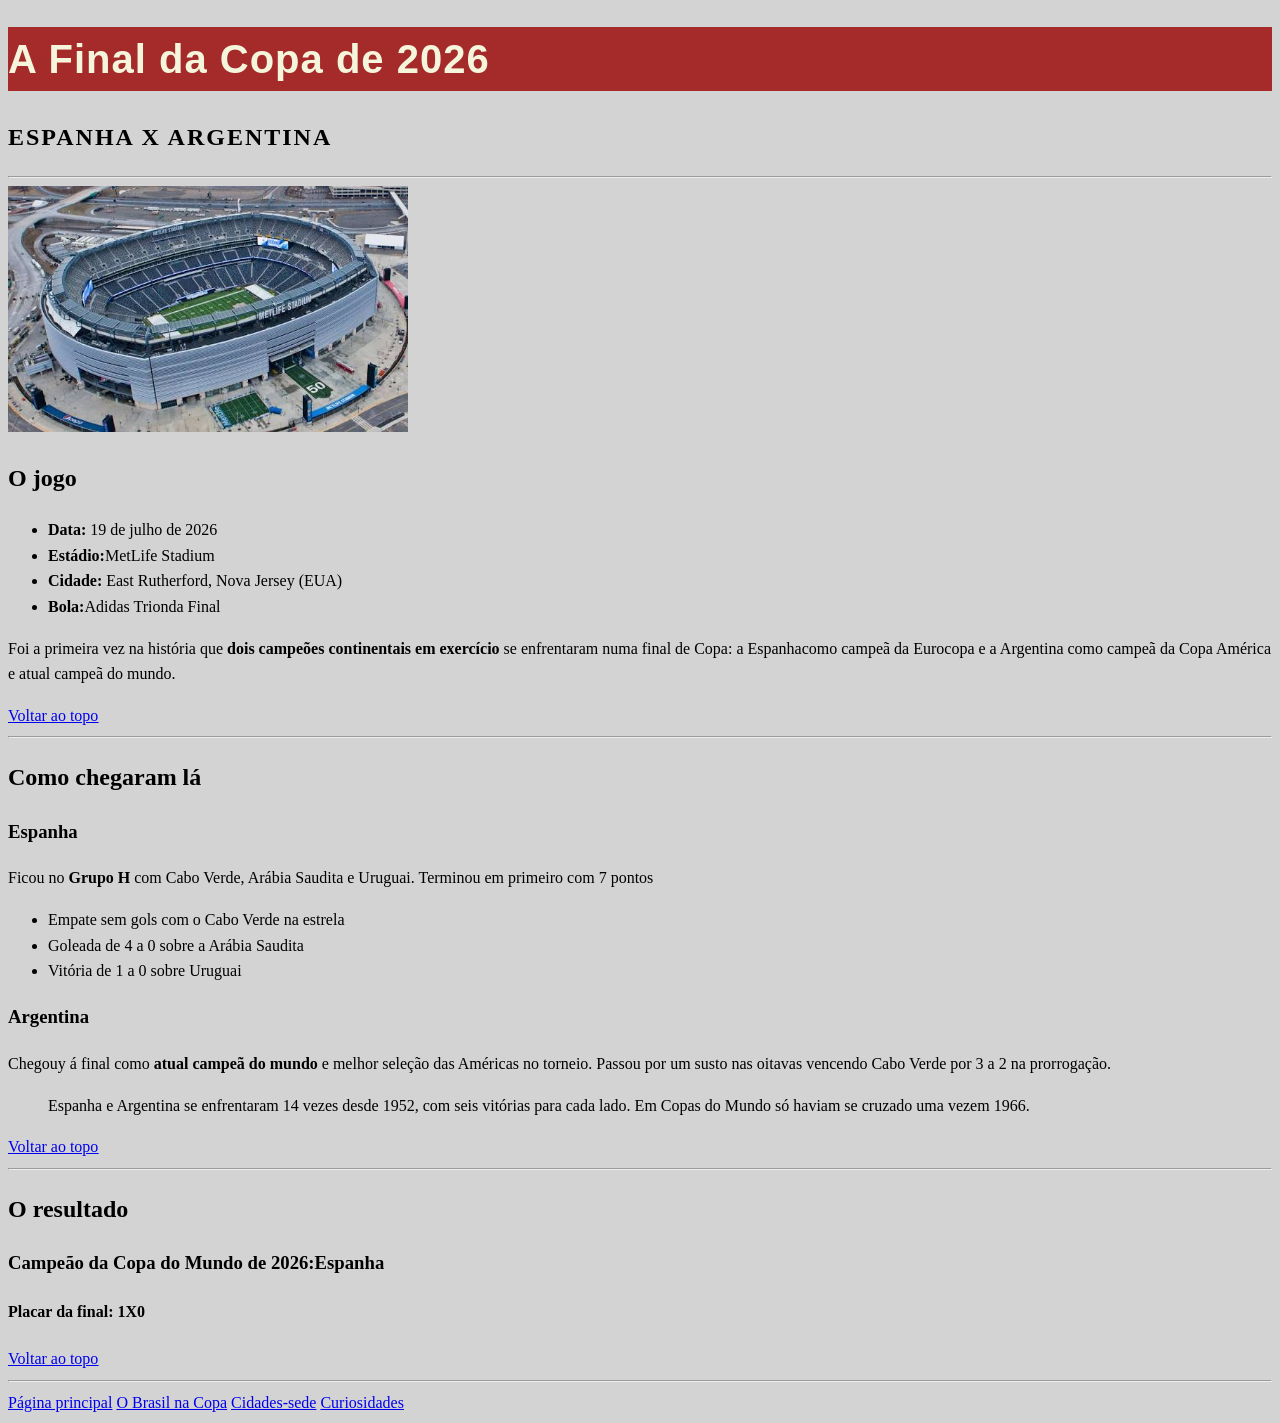
<file: semana2/final.html>
<!DOCTYPE html>
<html lang="pt-br">
<head>
    <meta charset="UTF-8">
    <meta name="viewport" content="width=device-width, initial-scale=1.0">
    <title>Atividade 5 da semana 2 </title>
    <link rel="stylesheet"     href="estilo.css">
    <link rel="preconnect" href="https://fonts.googleapis.com">
<link rel="preconnect" href="https://fonts.gstatic.com" crossorigin>
<link href="https://fonts.googleapis.com/css2?family=Libertinus+Math&display=swap" rel="stylesheet">
</head>
<body>
    <header>
        <h1 class="titulo">A Final da Copa de 2026</h1>
    </header>
    <section id="inicio">
    <h2 class="subtitulo">Espanha X Argentina</h2>


</section>
    <hr>
    <img src="imagens2/estadio.jpeg"    alt="Foto de um estádio de futebol"  width="400">
    <h2>O jogo</h2>
    <ul>
        <li><strong>Data:</strong> 19 de julho de 2026</li>
        <li><strong>Estádio:</strong>MetLife Stadium</li>
        <li><strong>Cidade:</strong> East Rutherford, Nova Jersey (EUA)</li>
        <li><strong>Bola:</strong>Adidas Trionda Final</li>
    </ul>
    <p>Foi a primeira vez na história que <strong>dois campeões continentais em exercício</strong> se enfrentaram numa final de Copa: a Espanhacomo campeã da Eurocopa e a Argentina como campeã da Copa América e atual campeã do mundo.</p>
    <A href="#inicio"><U>Voltar ao topo</U></A>
    <hr>
    <H2>Como chegaram lá</H2>
    <h3>Espanha</h3>
    <p>Ficou no <strong>Grupo H</strong> com Cabo Verde, Arábia Saudita e Uruguai. Terminou em primeiro com 7 pontos</p>
<ul>
    <li>Empate sem gols com o Cabo Verde na estrela</li>
    <li>Goleada de 4 a 0 sobre a Arábia Saudita</li>
    <li>Vitória de 1 a 0 sobre Uruguai</li>
</ul>
<h3>Argentina</h3>
<p>Chegouy á final como <strong>atual campeã do mundo</strong> e melhor seleção das Américas no torneio. Passou por um susto nas oitavas vencendo Cabo Verde por 3 a 2 na prorrogação.</p>
<blockquote>Espanha e Argentina se enfrentaram 14 vezes desde 1952, com seis vitórias para cada lado. Em Copas do Mundo só haviam se cruzado uma vezem 1966.</blockquote>
 <A href="#inicio"><U>Voltar ao topo</U></A>
 <hr>
 <h2>O resultado</h2>
 <h3>Campeão da Copa do Mundo de 2026:Espanha</h3>
 <h4>Placar da final: 1X0</h4>
  <A href="#inicio"><U>Voltar ao topo</U></A>
  <hr>
  <a href="atv1.html">Página principal</a>
  <a href="sedes.html">O Brasil na Copa</a>
  <a href="brasil.html">Cidades-sede</a>
  <a href="Curiosidades.html">Curiosidades</a>
</body>
</html>
</file>
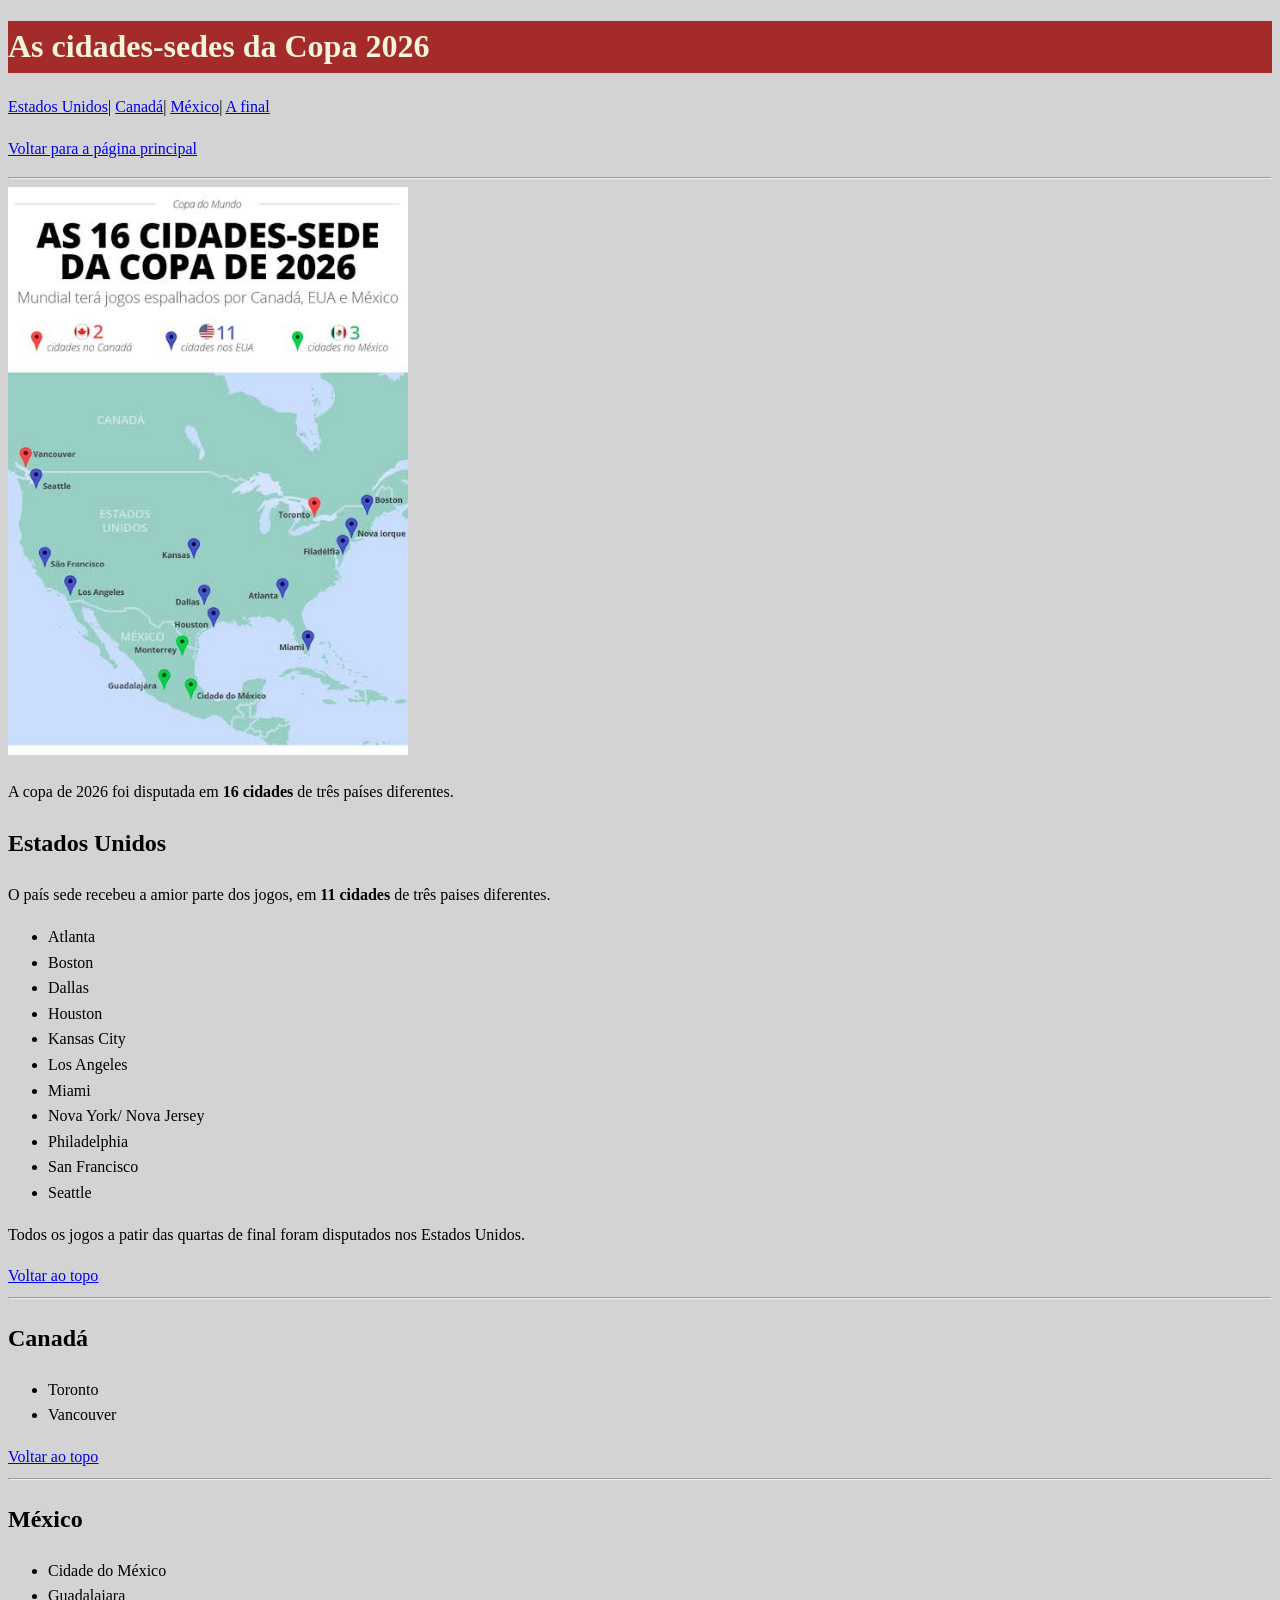
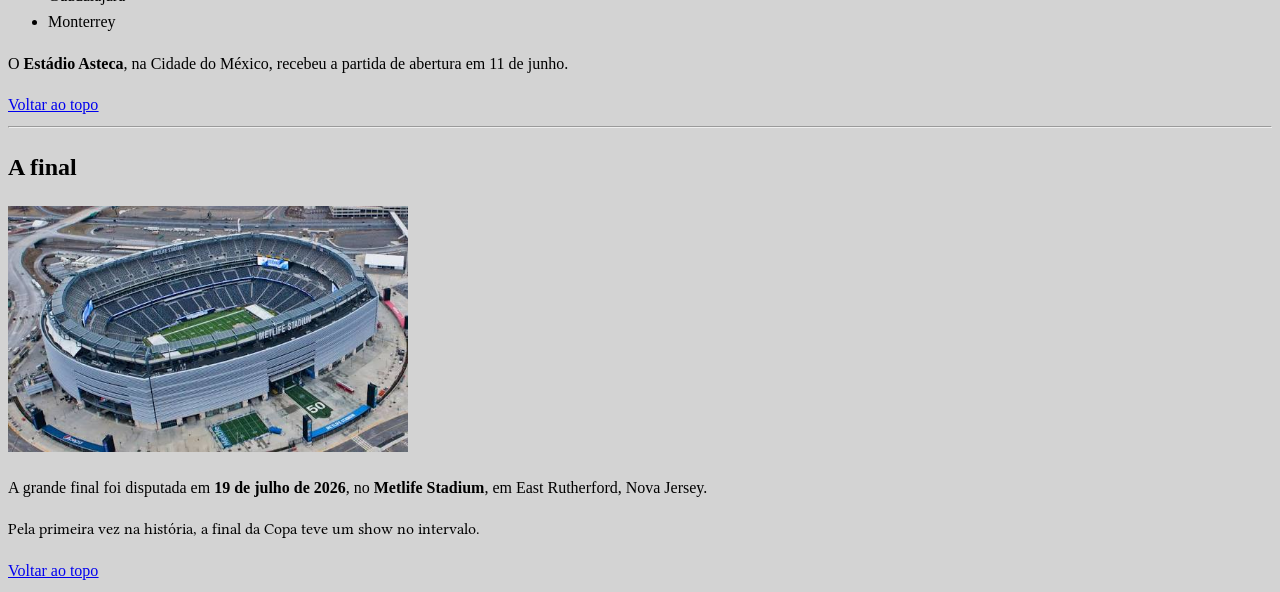
<file: semana2/sedes.html>
<!DOCTYPE html>
<html lang="pt-br">
<head>
    <meta charset="UTF-8">
    <meta name="viewport" content="width=device-width, initial-scale=1.0">
    <title>Atvidade 3 da semana 2</title>
    <link rel="stylesheet"     href="estilo.css">
    <link rel="preconnect" href="https://fonts.googleapis.com">
<link rel="preconnect" href="https://fonts.gstatic.com" crossorigin>
<link href="https://fonts.googleapis.com/css2?family=Libertinus+Math&display=swap" rel="stylesheet">
</head>
<body>
    <header>
        <h1>As cidades-sedes da Copa 2026</h1>
    </header>
        <section id="inicio">
    <a href="#Estados-Unidos"><U>Estados Unidos</U></a>|
    <a href="#Canadá"><u>Canadá</u></a>|
    <a href="#México"><u>México</u></a>|
    <a href="#A final"><u>A final</u></a>
   <p> <a href="atv1.html"><u>Voltar para a página principal</u></a></p>


    <hr>

    <img src="imagens2/mapa.jpeg" alt="mapa das sedes da copa de 2026" width="400">
   </section>
    <p>A copa de 2026 foi disputada em <strong>16 cidades</strong> de três países diferentes.</p>
  <sections id="Estados-Unidos">
    <h2>Estados Unidos</h2>
    <p>O país sede recebeu a amior parte dos jogos, em <strong>11 cidades</strong> de três paises diferentes.</p>
  <ul>
    <li>Atlanta</li>
    <li>Boston</li>
    <li>Dallas</li>
    <li>Houston</li>
    <li>Kansas City</li>
    <li>Los Angeles</li>
    <li>Miami</li>
    <li>Nova York/ Nova Jersey</li>
    <li>Philadelphia</li>
    <li>San Francisco</li>
    <li>Seattle</li>
  </ul>
  <p>Todos os jogos a patir das quartas de final foram disputados nos Estados Unidos.</p>
<a href="#inicio"><u>Voltar ao topo</u></a>
</sections>  
<hr>
<section id="Canadá">
<h2>Canadá</h2>

<ul>
    <li>Toronto</li>
    <li>Vancouver</li>
</ul>
<a href="#inicio"><u>Voltar ao topo</u></a>
</section>
<hr>
<section id="México">
  <h2>México</h2>
    <ul>
        <li>Cidade do México</li>
        <li>Guadalajara</li>
        <li>Monterrey</li>
    </ul>
    <p>O <strong>Estádio Asteca</strong>, na Cidade do México, recebeu a partida de abertura em 11 de junho.</p>
<a href="#inicio"><u>Voltar ao topo</u></a>
</section>
<hr>
<section id="A final">
<h2>A final</h2>
<img src="imagens2/estadio.jpeg"   alt="foto do metlife stadium"    width="400">
<p>A grande final foi disputada em <strong>19 de julho de 2026</strong>, no <strong>Metlife Stadium</strong>, em East Rutherford, Nova Jersey.</p>
<p class="fonte">Pela primeira vez na história, a final da Copa teve um show no intervalo.</p>
</section>
<A href="#inicio"><U>Voltar ao topo</U></A>
</body>
</html>
</file>
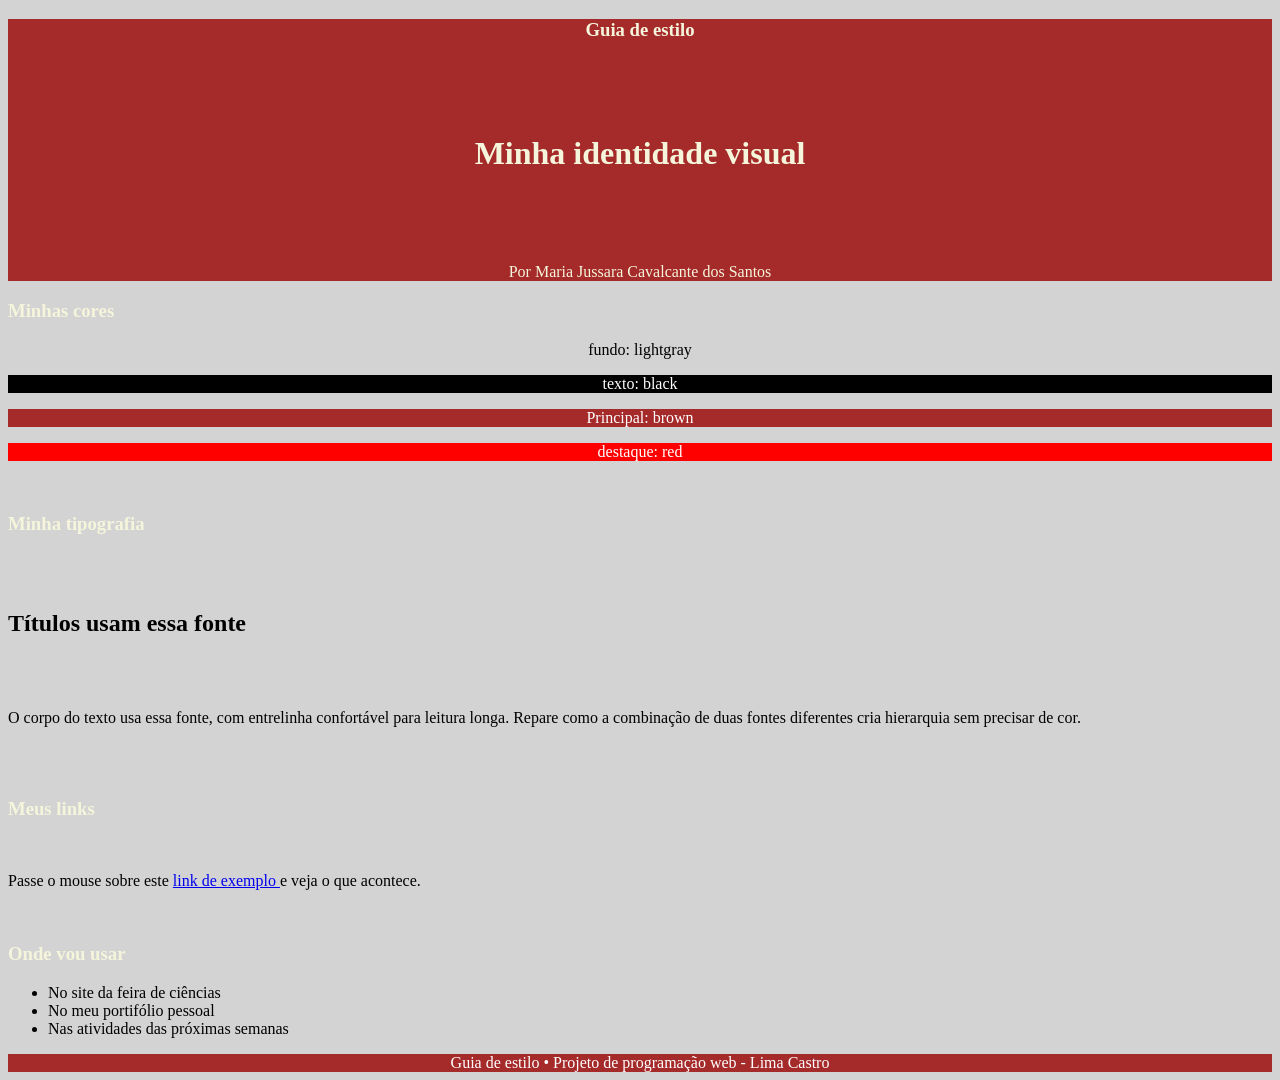
<file: semana3/desafio.html>
<!DOCTYPE html>
<html lang="pt-br">
<head>
    <meta charset="UTF-8">
    <meta name="viewport" content="width=device-width, initial-scale=1.0">
    <title>Desafio</title>
    <link rel="stylesheet"    href="style.css">
</head>
<body>
    <header>
        <h3 class="centro">Guia de estilo</h3>
        <br><br><br>
        <h1 class="centro">Minha identidade visual</h1>
        <br><br><br>
        <P class="centro">Por Maria Jussara Cavalcante dos Santos</P>
    </header>
    <main>
        <h3>Minhas cores</h3>
        <p class="centro1">fundo: lightgray</p>
        <p class="centro2">texto: black</p>
        <p class="centro3">Principal: brown</p>
        <p class="centro4">destaque: red </p>
        <br>
         <h3>Minha tipografia</h3>
         <br><br>
        <h2>Títulos usam essa fonte</h2>
        <br><br>
        <p>O corpo do texto usa essa fonte, com entrelinha confortável para leitura longa. Repare como a combinação de duas fontes diferentes cria hierarquia sem precisar de cor.</p>
        <br><br>
        <h3>Meus links</h3>
        <br>
        <p>Passe o mouse sobre este <a href="https://pt.wikipedia.org/wiki/Wikip%C3%A9dia:P%C3%A1gina_principal">link de exemplo </a>e veja o que acontece.</p>
        <br>
        <h3>Onde vou usar</h3>
        <ul>
            <Li>No site da feira de ciências </Li>
            <li>No meu portifólio pessoal</li>
            <li>Nas atividades das próximas semanas</li>
        </ul>
    </main>
    <footer>Guia de estilo • Projeto de programação web - Lima Castro</footer>
    
</body>
</html>
</file>
<file: stile.css>
/*Está inserido no index*/


body{
    background-color: #fdfaf5;
    color: #3d3d3d;
    font-family: verdana, Arial, sans-serif;
    line-height: 1.6;
}
header{
    background-color: lightgray;
    color: #ffffff;
    text-align: center;
}
h1{
    font-size: 30px;
    letter-spacing: 1px;
    color: rgb(151, 5, 3);
     background-color: darkgrey;
}
h2{
    color: #1a5632;
    font-size: 22px;
    color: rgb(151, 5, 3); background-color: darkgrey;
}
strong{
    color: #b5179e;
}
.destaque{
    background-color: #fff4d6;
    font-weight: bold;
    text-align: center;
}

footer{
    background-color: #3d3d3d;
    color: #fdfaf5;
    text-align: center;
}
a:hover{
    color: red;
}
</file>
<file: semana3/style.css>
body{
    background-color: lightgray;
    
}



header{

    background-color: brown;
        color: beige;

}

.centro{
    text-align: center;
}
.centro1{
    text-align: center;
    background-color: lightgray;
    color: black;
}
.centro2{
text-align: center;
background-color: black;
color: white;
}
.centro3{
    text-align: center;
    background-color: brown;
    color: white;
}
.centro4{
    text-align: center;
    background-color: red;
    color: white;
}
h1{
    color: beige;
}
h3{
    color: beige;
}
footer{
    background-color: brown;
    color: white;
    text-align: center;
    
    
}
a:hover{
    color: red;
}
</file>
<file: semana1/stile.css>
body{
    background-color:lightgray ;
    color:black;
    font-family: sans-serif;
    line-height: 1.6;
}
header{
    background-color: green;
    color: black;
    text-align: center;
}



footer{
    background-color: rgb(91, 134, 91);
    color: aliceblue;
    text-align: center;

}



h2{
    color: rgb(73, 6, 6);

}


.titulo{
    background-color: black;
    color: white;
    font-weight: bold;
}
</file>
<file: semana2/estilo.css>
body{
    background-color: lightgrey;
    color: black;
    line-height: 1.6;

}

header{
    background-color: brown;
    color: beige;
}


.bonito{
    background-color: brown;
    font-weight: bold;
    color: black;
    
}

 .fonte {
  font-family: "Libertinus Math", system-ui;
  font-weight: 400;
  font-style: normal;
}
    



.titulo{
    font-size: 40px;
    letter-spacing: 1px;
    font-family: verdana,arial,sans-serif;
    
}

.subtitulo{
    text-transform: uppercase;
    letter-spacing: 2px;
    font-family: Georgia, 'Times New Roman', Times, serif;

}



a:hover{
    color: red;
}


footer{
    background-color: brown;
    color: beige;
}
</file>
